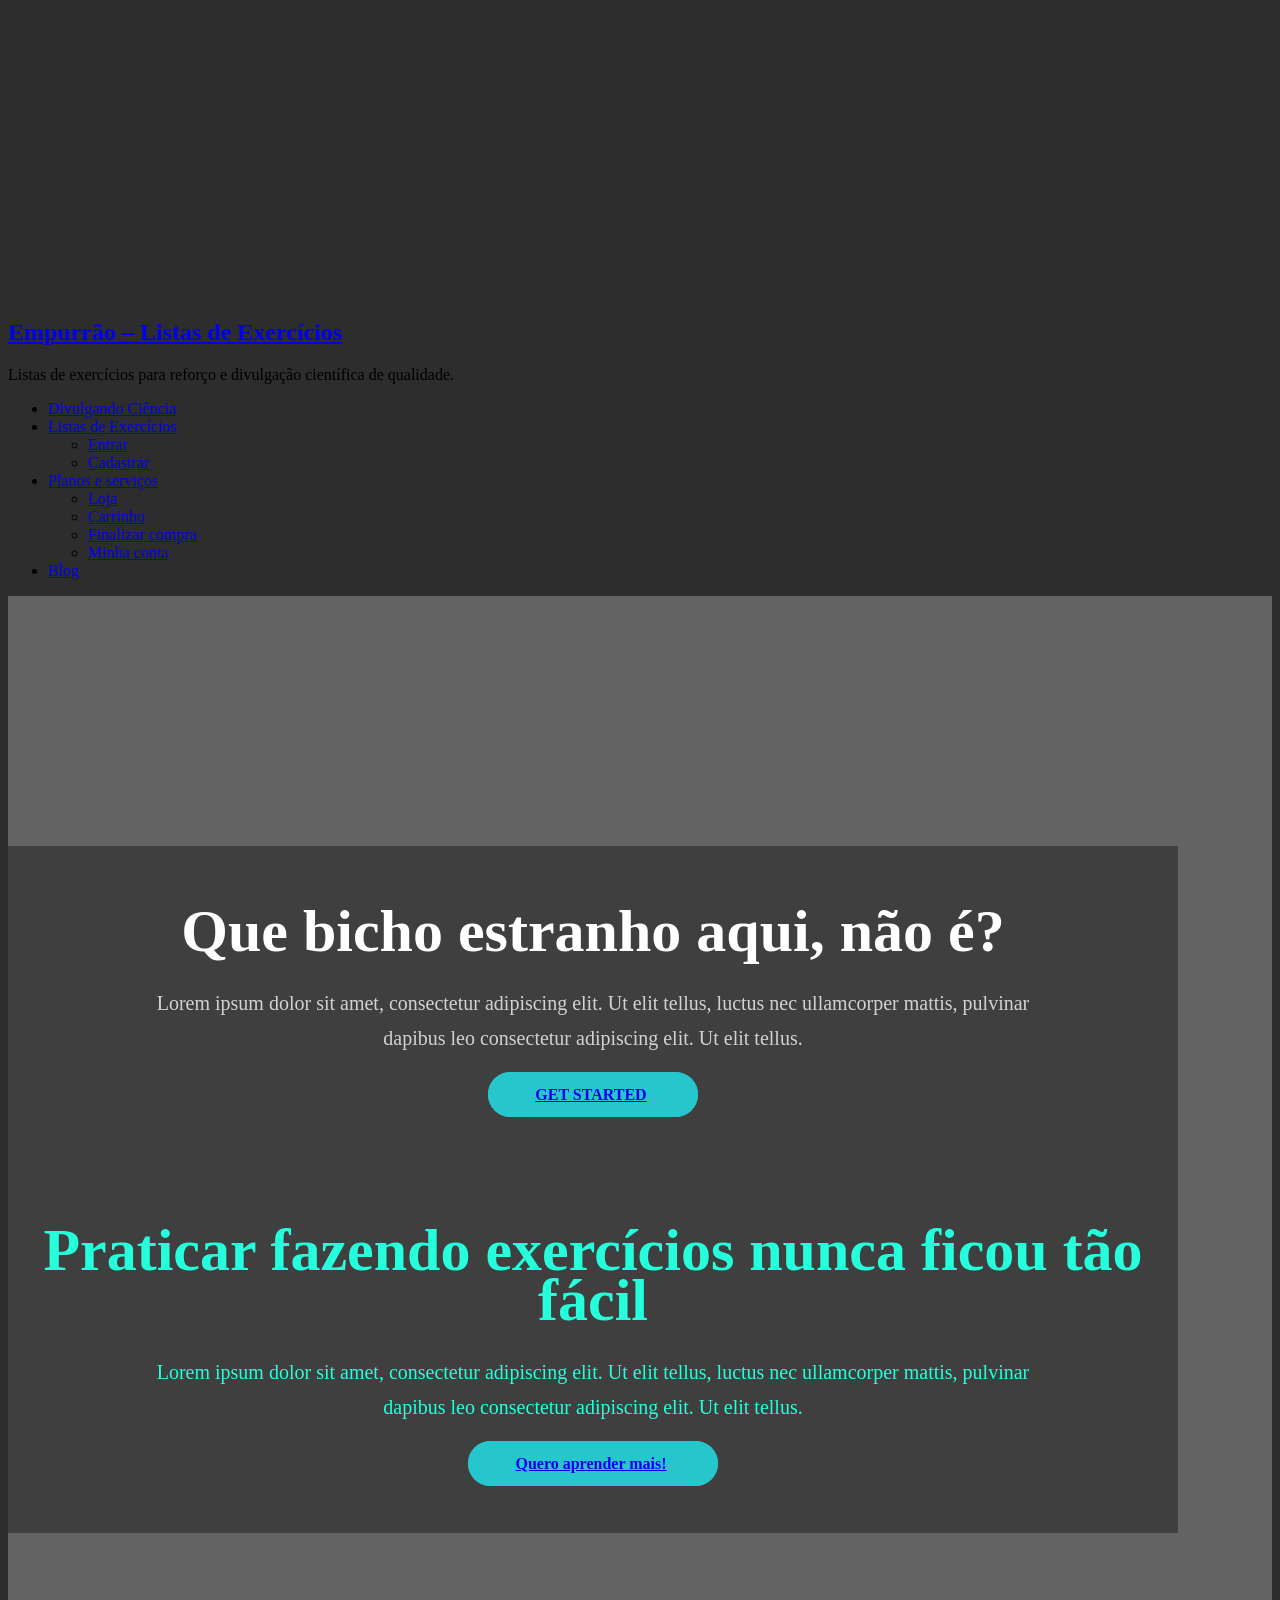
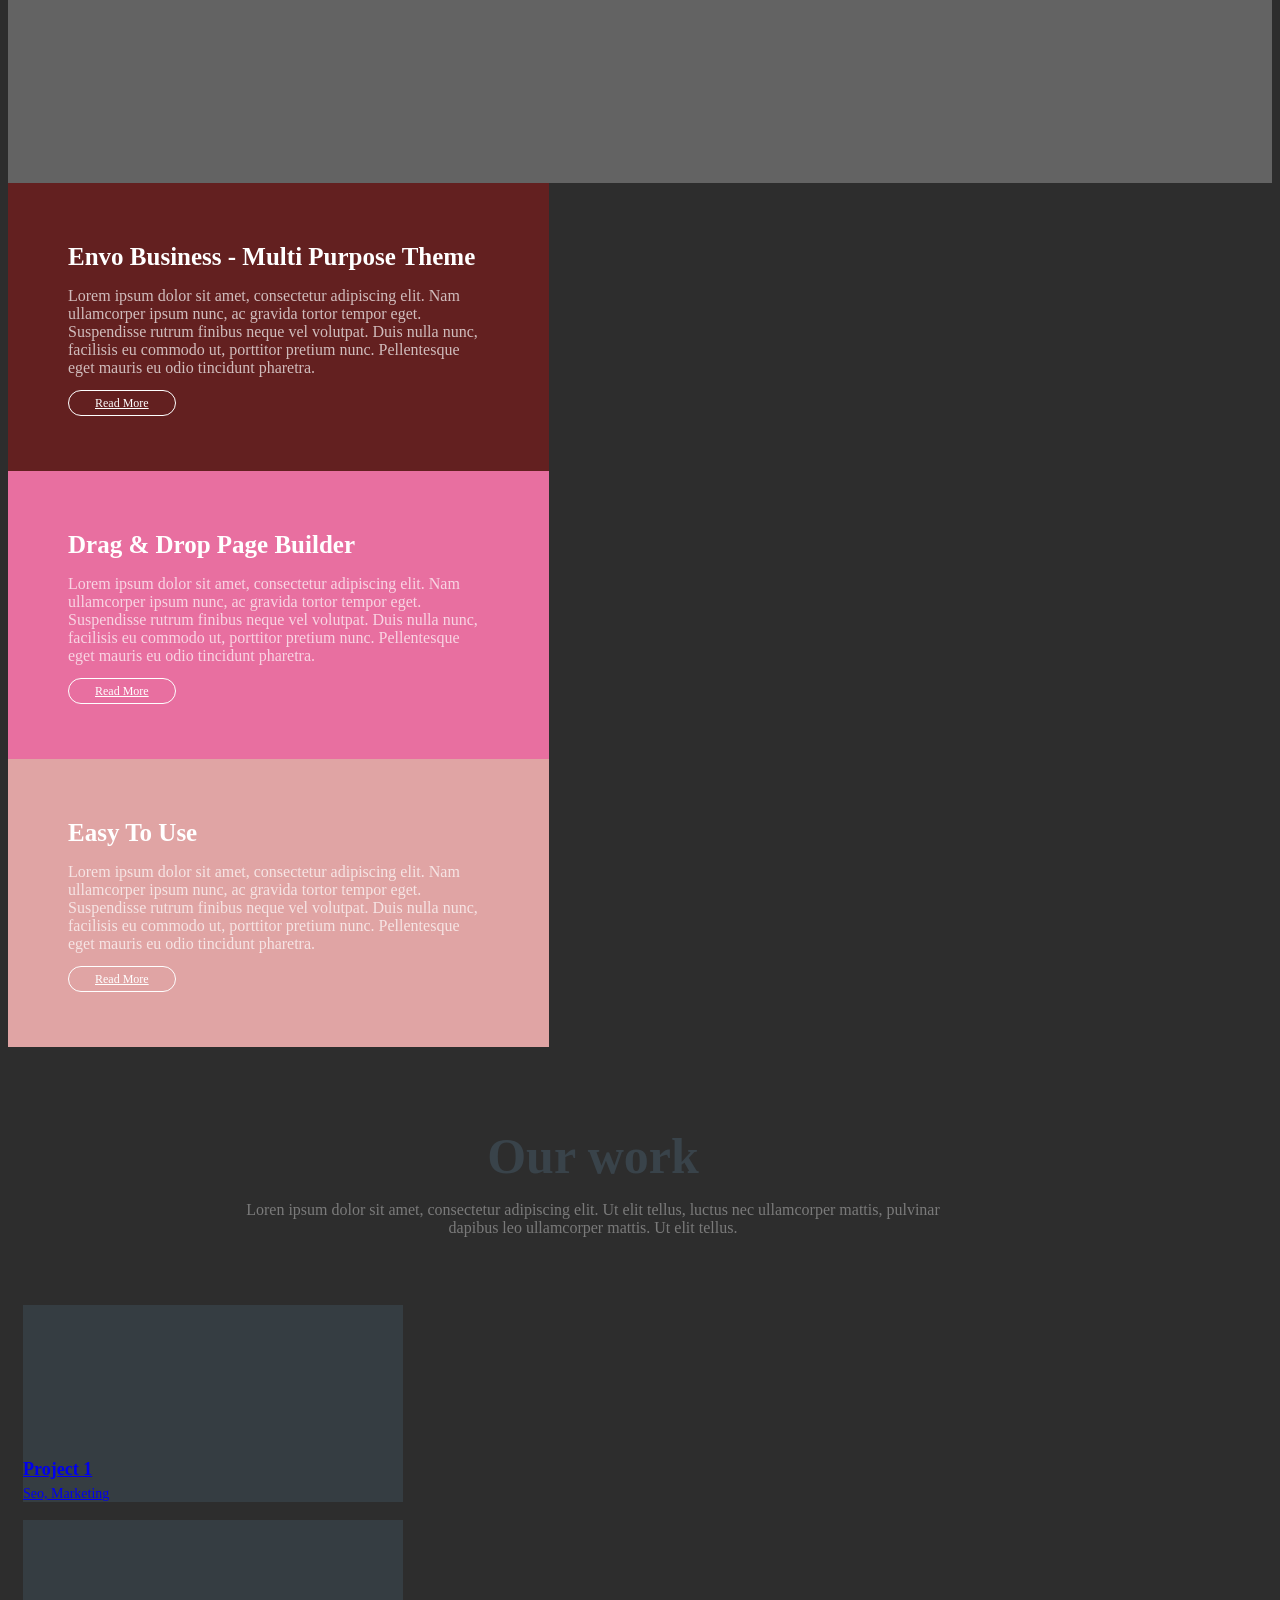
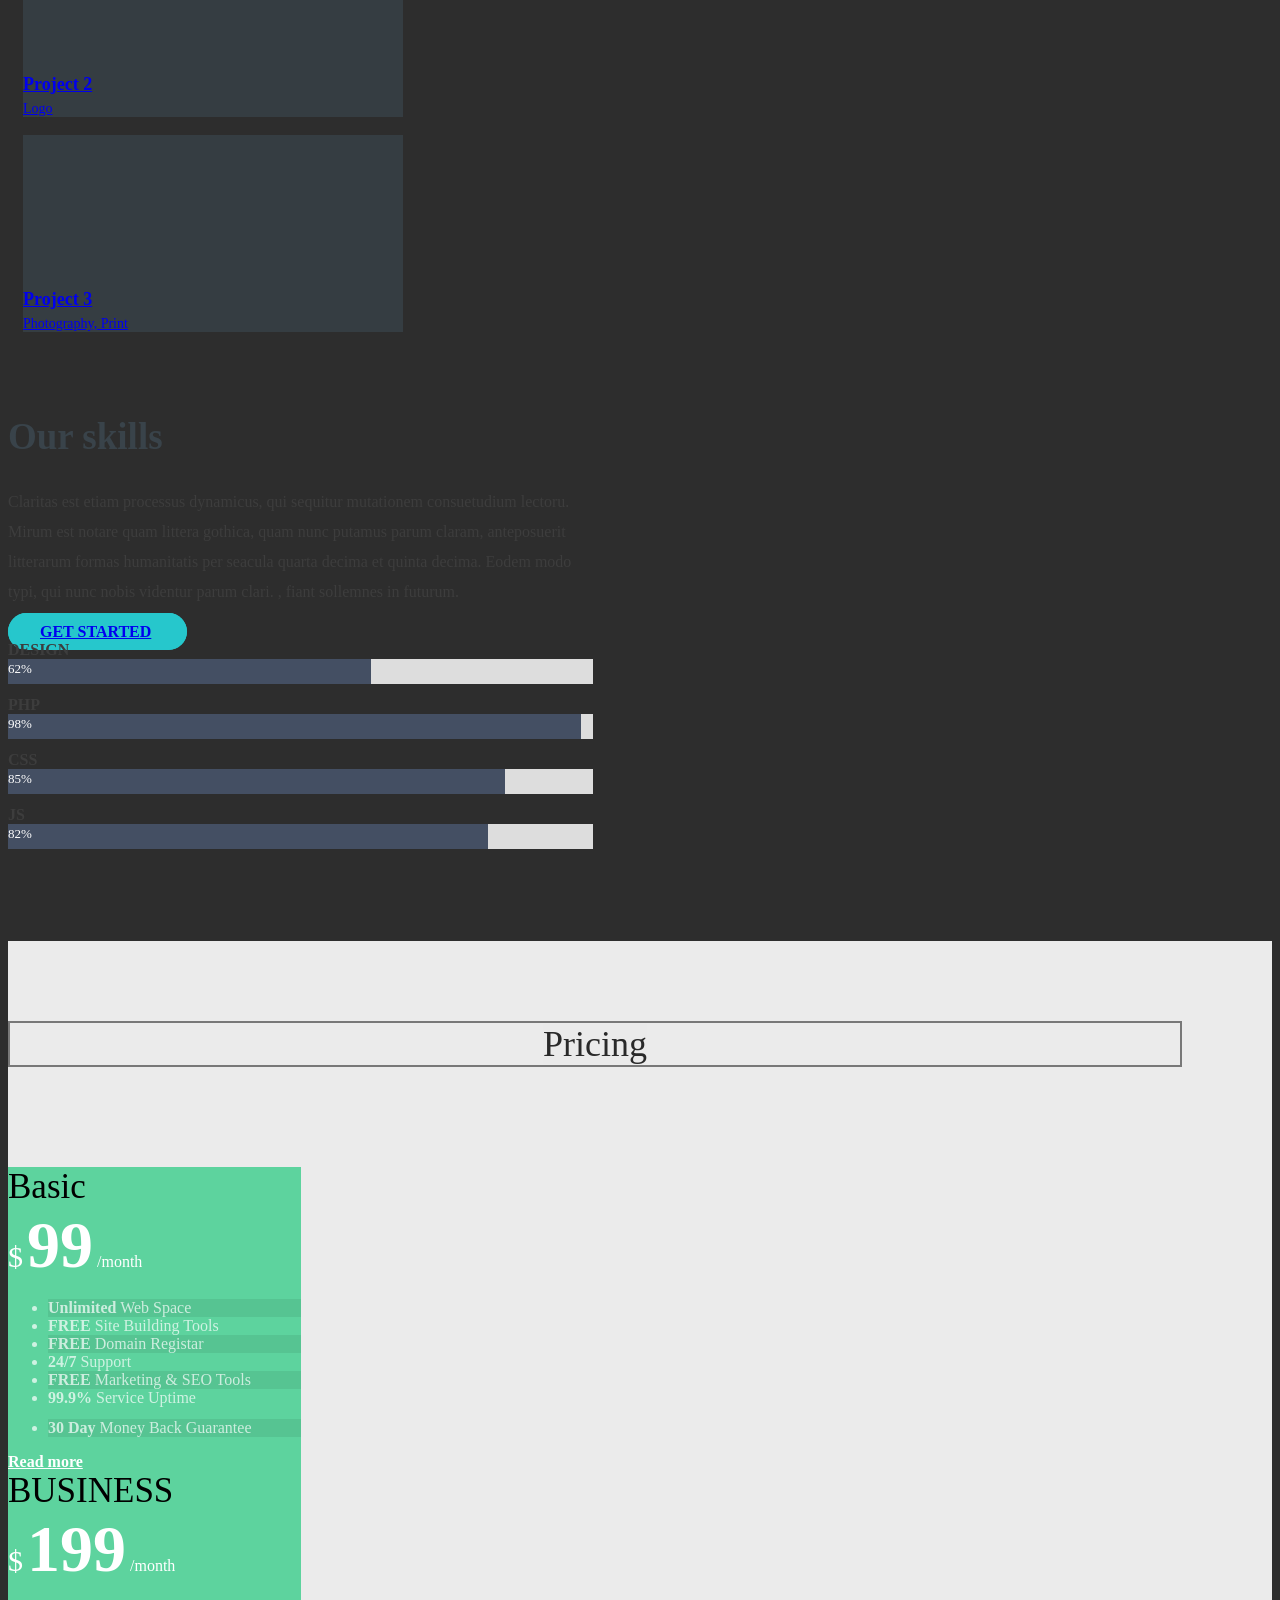
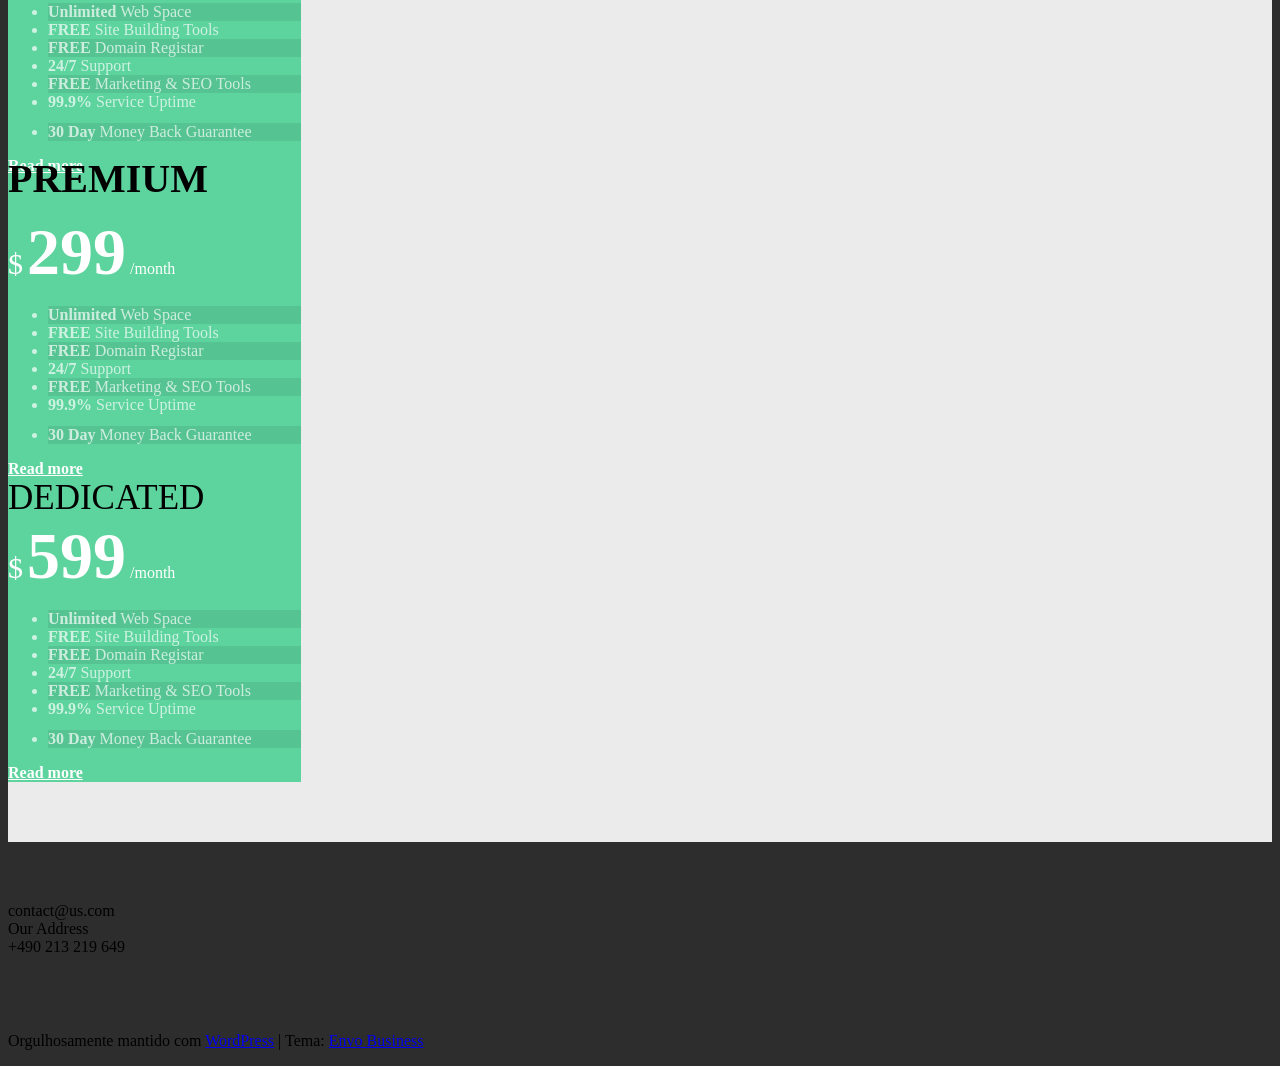
<file: templates/home.html>
<!DOCTYPE html>
<html lang="pt-BR">
	<head>
		<meta http-equiv="content-type" content="text/html; charset=UTF-8" />
		<meta http-equiv="X-UA-Compatible" content="IE=edge">
		<meta name="viewport" content="width=device-width, initial-scale=1">
		<link rel="pingback" href="http://empurrao.rf.gd/xmlrpc.php" />
		<title>Empurrão &#8211; Listas de Exercícios &#8211; Listas de exerc&iacute;cios para refor&ccedil;o e divulga&ccedil;&atilde;o cient&iacute;fica de qualidade.</title>
<script>window._wca = window._wca || [];</script>
					<style type="text/css">
						.transparent-header .site-title a, .transparent-header .site-title a:hover, .transparent-header #site-navigation p.site-description { color: #000000 }
						.transparent-header.openNav .site-title a, .transparent-header.openNav .site-title a:hover, .transparent-header.openNav #site-navigation p.site-description { color: initial; }
						@media (min-width: 768px) {
							.transparent-header #site-navigation .navbar-nav > li > a, .transparent-header #site-navigation:not(.shrink) #mega-menu-wrap-main_menu #mega-menu-main_menu > li.mega-menu-item > a.mega-menu-link {
								color: #000000;
							}
						}
					</style>
					<link rel='dns-prefetch' href='//s0.wp.com' />
<link rel='dns-prefetch' href='//www.paypalobjects.com' />
<link rel='dns-prefetch' href='//secure.gravatar.com' />
<link rel='dns-prefetch' href='//www.youtube.com' />
<link rel='dns-prefetch' href='//fonts.googleapis.com' />
<link rel='dns-prefetch' href='//s.w.org' />
<link rel="alternate" type="application/rss+xml" title="Feed para Empurrão - Listas de Exercícios &raquo;" href="http://empurrao.rf.gd/feed/" />
<link rel="alternate" type="application/rss+xml" title="Feed de comentários para Empurrão - Listas de Exercícios &raquo;" href="http://empurrao.rf.gd/comments/feed/" />
		<script type="text/javascript">
			window._wpemojiSettings = {"baseUrl":"https:\/\/s.w.org\/images\/core\/emoji\/11\/72x72\/","ext":".png","svgUrl":"https:\/\/s.w.org\/images\/core\/emoji\/11\/svg\/","svgExt":".svg","source":{"concatemoji":"http:\/\/empurrao.rf.gd\/wp-includes\/js\/wp-emoji-release.min.js?ver=4.9.8"}};
			!function(a,b,c){function d(a,b){var c=String.fromCharCode;l.clearRect(0,0,k.width,k.height),l.fillText(c.apply(this,a),0,0);var d=k.toDataURL();l.clearRect(0,0,k.width,k.height),l.fillText(c.apply(this,b),0,0);var e=k.toDataURL();return d===e}function e(a){var b;if(!l||!l.fillText)return!1;switch(l.textBaseline="top",l.font="600 32px Arial",a){case"flag":return!(b=d([55356,56826,55356,56819],[55356,56826,8203,55356,56819]))&&(b=d([55356,57332,56128,56423,56128,56418,56128,56421,56128,56430,56128,56423,56128,56447],[55356,57332,8203,56128,56423,8203,56128,56418,8203,56128,56421,8203,56128,56430,8203,56128,56423,8203,56128,56447]),!b);case"emoji":return b=d([55358,56760,9792,65039],[55358,56760,8203,9792,65039]),!b}return!1}function f(a){var c=b.createElement("script");c.src=a,c.defer=c.type="text/javascript",b.getElementsByTagName("head")[0].appendChild(c)}var g,h,i,j,k=b.createElement("canvas"),l=k.getContext&&k.getContext("2d");for(j=Array("flag","emoji"),c.supports={everything:!0,everythingExceptFlag:!0},i=0;i<j.length;i++)c.supports[j[i]]=e(j[i]),c.supports.everything=c.supports.everything&&c.supports[j[i]],"flag"!==j[i]&&(c.supports.everythingExceptFlag=c.supports.everythingExceptFlag&&c.supports[j[i]]);c.supports.everythingExceptFlag=c.supports.everythingExceptFlag&&!c.supports.flag,c.DOMReady=!1,c.readyCallback=function(){c.DOMReady=!0},c.supports.everything||(h=function(){c.readyCallback()},b.addEventListener?(b.addEventListener("DOMContentLoaded",h,!1),a.addEventListener("load",h,!1)):(a.attachEvent("onload",h),b.attachEvent("onreadystatechange",function(){"complete"===b.readyState&&c.readyCallback()})),g=c.source||{},g.concatemoji?f(g.concatemoji):g.wpemoji&&g.twemoji&&(f(g.twemoji),f(g.wpemoji)))}(window,document,window._wpemojiSettings);
		</script>
		<style type="text/css">
img.wp-smiley,
img.emoji {
	display: inline !important;
	border: none !important;
	box-shadow: none !important;
	height: 1em !important;
	width: 1em !important;
	margin: 0 .07em !important;
	vertical-align: -0.1em !important;
	background: none !important;
	padding: 0 !important;
}
</style>
<link rel='stylesheet' id='wp-block-library-css'  href='http://empurrao.rf.gd/wp-content/plugins/gutenberg/build/block-library/style.css?ver=1537544407' type='text/css' media='all' />
<link rel='stylesheet' id='woocommerce-layout-css'  href='http://empurrao.rf.gd/wp-content/plugins/woocommerce/assets/css/woocommerce-layout.css?ver=3.4.5' type='text/css' media='all' />
<style id='woocommerce-layout-inline-css' type='text/css'>

	.infinite-scroll .woocommerce-pagination {
		display: none;
	}
</style>
<link rel='stylesheet' id='woocommerce-smallscreen-css'  href='http://empurrao.rf.gd/wp-content/plugins/woocommerce/assets/css/woocommerce-smallscreen.css?ver=3.4.5' type='text/css' media='only screen and (max-width: 768px)' />
<link rel='stylesheet' id='woocommerce-general-css'  href='http://empurrao.rf.gd/wp-content/plugins/woocommerce/assets/css/woocommerce.css?ver=3.4.5' type='text/css' media='all' />
<style id='woocommerce-inline-inline-css' type='text/css'>
.woocommerce form .form-row .required { visibility: visible; }
</style>
<link rel='stylesheet' id='wc-gateway-ppec-frontend-cart-css'  href='http://empurrao.rf.gd/wp-content/plugins/woocommerce-gateway-paypal-express-checkout/assets/css/wc-gateway-ppec-frontend-cart.css?ver=4.9.8' type='text/css' media='all' />
<link rel='stylesheet' id='dashicons-css'  href='http://empurrao.rf.gd/wp-includes/css/dashicons.min.css?ver=4.9.8' type='text/css' media='all' />
<link rel='stylesheet' id='envo-business-fonts-css'  href='https://fonts.googleapis.com/css?family=Roboto+Condensed%3A300%2C300i%2C400%2C400i%2C600%2C600i%2C800%2C800i&#038;subset=latin%2Clatin-ext' type='text/css' media='all' />
<link rel='stylesheet' id='bootstrap-css'  href='http://empurrao.rf.gd/wp-content/themes/envo-business/css/bootstrap.css?ver=3.3.7' type='text/css' media='all' />
<link rel='stylesheet' id='envo-business-stylesheet-css'  href='http://empurrao.rf.gd/wp-content/themes/envo-business/style.css?ver=1.0.5' type='text/css' media='all' />
<!-- Inline jetpack_facebook_likebox -->
<style id='jetpack_facebook_likebox-inline-css' type='text/css'>
.widget_facebook_likebox {
	overflow: hidden;
}

</style>
<link rel='stylesheet' id='jetpack-widget-social-icons-styles-css'  href='http://empurrao.rf.gd/wp-content/plugins/jetpack/modules/widgets/social-icons/social-icons.css?ver=20170506' type='text/css' media='all' />
<link rel='stylesheet' id='oswald-css'  href='//fonts.googleapis.com/css?family=Oswald%3A200%2C300%2Cregular%2C500%2C600%2C700&#038;subset=latin-ext%2Ccyrillic%2Cvietnamese%2Clatin&#038;ver=2.7.6' type='text/css' media='all' />
<link rel='stylesheet' id='russo-one-css'  href='//fonts.googleapis.com/css?family=Russo+One%3Aregular&#038;subset=latin-ext%2Ccyrillic%2Clatin&#038;ver=2.7.6' type='text/css' media='all' />
<link rel='stylesheet' id='indie-flower-css'  href='//fonts.googleapis.com/css?family=Indie+Flower%3Aregular&#038;subset=latin&#038;ver=2.7.6' type='text/css' media='all' />
<link rel='stylesheet' id='kc-general-css'  href='http://empurrao.rf.gd/wp-content/plugins/kingcomposer/assets/frontend/css/kingcomposer.min.css?ver=2.7.6' type='text/css' media='all' />
<link rel='stylesheet' id='kc-animate-css'  href='http://empurrao.rf.gd/wp-content/plugins/kingcomposer/assets/css/animate.css?ver=2.7.6' type='text/css' media='all' />
<link rel='stylesheet' id='kc-icon-1-css'  href='http://empurrao.rf.gd/wp-content/plugins/kingcomposer/assets/css/icons.css?ver=2.7.6' type='text/css' media='all' />
<link rel='stylesheet' id='owl-theme-css'  href='http://empurrao.rf.gd/wp-content/plugins/kingcomposer/includes/frontend/vendors/owl-carousel/owl.theme.css?ver=2.7.6' type='text/css' media='all' />
<link rel='stylesheet' id='owl-carousel-css'  href='http://empurrao.rf.gd/wp-content/plugins/kingcomposer/includes/frontend/vendors/owl-carousel/owl.carousel.css?ver=2.7.6' type='text/css' media='all' />
<link rel='stylesheet' id='jetpack_css-css'  href='http://empurrao.rf.gd/wp-content/plugins/jetpack/css/jetpack.css?ver=6.5' type='text/css' media='all' />
<script type='text/javascript' src='http://empurrao.rf.gd/wp-includes/js/jquery/jquery.js?ver=1.12.4'></script>
<script type='text/javascript' src='http://empurrao.rf.gd/wp-includes/js/jquery/jquery-migrate.min.js?ver=1.4.1'></script>
<link rel='https://api.w.org/' href='http://empurrao.rf.gd/wp-json/' />
<link rel="EditURI" type="application/rsd+xml" title="RSD" href="http://empurrao.rf.gd/xmlrpc.php?rsd" />
<link rel="wlwmanifest" type="application/wlwmanifest+xml" href="http://empurrao.rf.gd/wp-includes/wlwmanifest.xml" />
<meta name="generator" content="WordPress 4.9.8" />
<meta name="generator" content="WooCommerce 3.4.5" />
<link rel="canonical" href="http://empurrao.rf.gd/" />
<link rel='shortlink' href='https://wp.me/PahUj8-c' />
<link rel="alternate" type="application/json+oembed" href="http://empurrao.rf.gd/wp-json/oembed/1.0/embed?url=http%3A%2F%2Fempurrao.rf.gd%2F" />
<link rel="alternate" type="text/xml+oembed" href="http://empurrao.rf.gd/wp-json/oembed/1.0/embed?url=http%3A%2F%2Fempurrao.rf.gd%2F&#038;format=xml" />
<script type="text/javascript">var kc_script_data={ajax_url:"http://empurrao.rf.gd/wp-admin/admin-ajax.php"}</script><meta name="referrer" content="always"/>
<link rel='dns-prefetch' href='//v0.wordpress.com'/>
<link rel='dns-prefetch' href='//widgets.wp.com'/>
<link rel='dns-prefetch' href='//s0.wp.com'/>
<link rel='dns-prefetch' href='//0.gravatar.com'/>
<link rel='dns-prefetch' href='//1.gravatar.com'/>
<link rel='dns-prefetch' href='//2.gravatar.com'/>
<link rel='dns-prefetch' href='//jetpack.wordpress.com'/>
<link rel='dns-prefetch' href='//s1.wp.com'/>
<link rel='dns-prefetch' href='//s2.wp.com'/>
<link rel='dns-prefetch' href='//public-api.wordpress.com'/>
<style type='text/css'>img#wpstats{display:none}</style>	<noscript><style>.woocommerce-product-gallery{ opacity: 1 !important; }</style></noscript>
			<style type="text/css">.recentcomments a{display:inline !important;padding:0 !important;margin:0 !important;}</style>
		<style type="text/css" id="custom-background-css">
body.custom-background { background-color: #2d2d2d; background-image: url("http://empurrao.rf.gd/wp-content/uploads/2018/09/adventure-1807524_1920.jpg"); background-position: left top; background-size: auto; background-repeat: repeat; background-attachment: scroll; }
</style>
			<style type="text/css">
				html:not( .jetpack-lazy-images-js-enabled ) .jetpack-lazy-image {
					display: none;
				}
			</style>
			<script>
				document.documentElement.classList.add(
					'jetpack-lazy-images-js-enabled'
				);
			</script>

<!-- Jetpack Open Graph Tags -->
<meta property="og:type" content="website" />
<meta property="og:title" content="Empurrão - Listas de Exercícios" />
<meta property="og:description" content="Listas de exerc&iacute;cios para refor&ccedil;o e divulga&ccedil;&atilde;o cient&iacute;fica de qualidade." />
<meta property="og:url" content="http://empurrao.rf.gd/" />
<meta property="og:site_name" content="Empurrão - Listas de Exercícios" />
<meta property="og:image" content="http://empurrao.rf.gd/wp-content/uploads/2018/09/cropped-logo-1.jpg" />
<meta property="og:image:width" content="512" />
<meta property="og:image:height" content="512" />
<meta property="og:locale" content="pt_BR" />
<meta name="twitter:text:title" content="Creative #1" />
<meta name="twitter:image" content="http://empurrao.rf.gd/wp-content/uploads/2018/09/cropped-logo-1-270x270.jpg" />
<meta name="twitter:card" content="summary" />

<!-- End Jetpack Open Graph Tags -->
<link rel="icon" href="http://empurrao.rf.gd/wp-content/uploads/2018/09/cropped-logo-1-32x32.jpg" sizes="32x32" />
<link rel="icon" href="http://empurrao.rf.gd/wp-content/uploads/2018/09/cropped-logo-1-192x192.jpg" sizes="192x192" />
<link rel="apple-touch-icon-precomposed" href="http://empurrao.rf.gd/wp-content/uploads/2018/09/cropped-logo-1-180x180.jpg" />
<meta name="msapplication-TileImage" content="http://empurrao.rf.gd/wp-content/uploads/2018/09/cropped-logo-1-270x270.jpg" />
<script type="text/javascript"></script><style type="text/css" id="kc-css-general">.kc-off-notice{display: inline-block !important;}.kc-container{max-width:1170px;}</style><style type="text/css" id="kc-css-render">@media only screen and (min-width:1000px) and (max-width:5000px){body.kc-css-system .kc-css-189248{width:100%;}body.kc-css-system .kc-css-662849{width:33.33%;}body.kc-css-system .kc-css-109649{width:33.33%;}body.kc-css-system .kc-css-913281{width:33.33%;}body.kc-css-system .kc-css-22625{width:100%;}body.kc-css-system .kc-css-840786{width:33.33%;}body.kc-css-system .kc-css-675595{width:33.33%;}body.kc-css-system .kc-css-746670{width:33.33%;}body.kc-css-system .kc-css-460198{width:50%;}body.kc-css-system .kc-css-473954{width:50%;}body.kc-css-system .kc-css-263927{width:25%;}body.kc-css-system .kc-css-423472{width:25%;}body.kc-css-system .kc-css-558555{width:25%;}body.kc-css-system .kc-css-500492{width:25%;}body.kc-css-system .kc-css-843324{width:33.33%;}body.kc-css-system .kc-css-158782{width:33.33%;}body.kc-css-system .kc-css-52506{width:33.33%;}}body.kc-css-system .kc-css-162934{background:#636363 url(http://empurrao.rf.gd/wp-admin/admin-ajax.php?action=kc_get_thumbn&type=filter_url&id=%2Fwp-content%2Fuploads%2F2018%2F09%2Fnigella-1750797_1920.jpg) center center/cover repeat scroll;padding-top:250px;padding-bottom:250px;}body.kc-css-system .kc-css-162934 div.kc-row-container.kc-container{padding-right:15px;}body.kc-css-system .kc-css-189248{padding-top:0px;}body.kc-css-system .kc-css-129741 .kc_tab{background-color:rgba(0, 0, 0, 0.36);}body.kc-css-system .kc-css-129741 .kc_tab .kc_tab_content{padding-top:30px;padding-bottom:30px;}body.kc-css-system .kc-css-268239{background:rgba(0, 0, 0, 0.28);padding-top:30px;padding-bottom:31px;}body.kc-css-system .kc-css-338656.kc_title,body.kc-css-system .kc-css-338656 .kc_title,body.kc-css-system .kc-css-338656 .kc_title a.kc_title_link{color:#ffffff;font-size:60px;font-weight:800;line-height:50px;text-align:center;margin-top:0px;margin-bottom:25px;}body.kc-css-system .kc-css-244736 ,body.kc-css-system .kc-css-244736 p{color:rgba(255, 255, 255, 0.77);font-size:20px;line-height:35px;text-align:center;}body.kc-css-system .kc-css-244736{padding-right:10%;padding-left:10%;margin-top:30px;margin-bottom:30px;}body.kc-css-system .kc-css-763260 .kc_button{background-color:#26c7cc;font-size:16px;font-weight:600;text-transform:uppercase;border:2px solid #26c7cc;border-radius:30px 30px 30px 30px;padding:12px 45px 12px 45px;}body.kc-css-system .kc-css-763260{text-align:center;}body.kc-css-system .kc-css-763260 .kc_button i{padding-left:4px;}body.kc-css-system .kc-css-763260 .kc_button:hover{color:#26c7cc;background-color:rgba(255, 255, 255, 0);}body.kc-css-system .kc-css-128082{background:rgba(0, 0, 0, 0.39);padding-top:30px;padding-bottom:30px;}body.kc-css-system .kc-css-984862.kc_title,body.kc-css-system .kc-css-984862 .kc_title,body.kc-css-system .kc-css-984862 .kc_title a.kc_title_link{color:#ffffff;font-size:60px;font-weight:800;line-height:50px;text-align:center;margin-top:0px;margin-bottom:25px;}body.kc-css-system .kc-css-984862 h2.kc_title{color:#26ffdb;}body.kc-css-system .kc-css-981156 ,body.kc-css-system .kc-css-981156 p{color:rgba(255, 255, 255, 0.77);font-size:20px;line-height:35px;text-align:center;}body.kc-css-system .kc-css-981156{padding-right:10%;padding-left:10%;margin-top:30px;margin-bottom:30px;}body.kc-css-system .kc-css-981156 p{color:#26ffdb;}body.kc-css-system .kc-css-574614 .kc_button{background-color:#26c7cc;font-size:16px;font-weight:600;text-transform:uppercase;border:2px solid #26c7cc;border-radius:30px 30px 30px 30px;padding:12px 45px 12px 45px;}body.kc-css-system .kc-css-574614{text-align:center;}body.kc-css-system .kc-css-574614 .kc_button i{padding-left:4px;}body.kc-css-system .kc-css-574614 .kc_button:hover{font-size:36px;color:#26c7cc;background-color:rgba(255, 255, 255, 0);}body.kc-css-system .kc-css-574614 a.kc_button{text-transform:none;}.kc-css-880767 .kc_column{padding-left:0px;padding-right:0px;}.kc-css-880767>.kc-wrap-columns{margin-left:-0px;margin-right:-0px;width:calc(100% + 0px);}body.kc-css-system .kc-css-662849{background:#632020;padding:60px 60px 60px 60px;}body.kc-css-system .kc-css-571336.kc_title,body.kc-css-system .kc-css-571336 .kc_title,body.kc-css-system .kc-css-571336 .kc_title a.kc_title_link{color:#ffffff;font-size:25px;font-weight:800;text-transform:capitalize;margin-top:0px;margin-bottom:15px;}body.kc-css-system .kc-css-270809 ,body.kc-css-system .kc-css-270809 p{color:rgba(255, 255, 255, 0.70);}body.kc-css-system .kc-css-270809{margin-bottom:10px;}body.kc-css-system .kc-css-292429 .kc_button{color:#ffffff;background-color:rgba(255, 255, 255, 0);font-size:12px;border:1px solid #ffffff;border-radius:30px 30px 30px 30px;padding:5px 26px 5px 26px;}body.kc-css-system .kc-css-292429 .kc_button:hover{color:#3d3d3d;background-color:#ffffff;}body.kc-css-system .kc-css-109649{background:#e86fa0;padding:60px 60px 60px 60px;}body.kc-css-system .kc-css-161219.kc_title,body.kc-css-system .kc-css-161219 .kc_title,body.kc-css-system .kc-css-161219 .kc_title a.kc_title_link{color:#ffffff;font-size:25px;font-weight:800;text-transform:capitalize;margin-top:0px;margin-bottom:15px;}body.kc-css-system .kc-css-535149 ,body.kc-css-system .kc-css-535149 p{color:rgba(255, 255, 255, 0.70);}body.kc-css-system .kc-css-535149{margin-bottom:10px;}body.kc-css-system .kc-css-381783 .kc_button{color:#ffffff;background-color:rgba(255, 255, 255, 0);font-size:12px;border:1px solid #ffffff;border-radius:30px 30px 30px 30px;padding:5px 26px 5px 26px;}body.kc-css-system .kc-css-381783 .kc_button:hover{color:#3d3d3d;background-color:#ffffff;}body.kc-css-system .kc-css-913281{background:#e0a4a4;padding:60px 60px 60px 60px;}body.kc-css-system .kc-css-439633.kc_title,body.kc-css-system .kc-css-439633 .kc_title,body.kc-css-system .kc-css-439633 .kc_title a.kc_title_link{color:#ffffff;font-size:25px;font-weight:800;text-transform:capitalize;margin-top:0px;margin-bottom:15px;}body.kc-css-system .kc-css-716277 ,body.kc-css-system .kc-css-716277 p{color:rgba(255, 255, 255, 0.70);}body.kc-css-system .kc-css-716277{margin-bottom:10px;}body.kc-css-system .kc-css-551474 .kc_button{color:#ffffff;background-color:rgba(255, 255, 255, 0);font-size:12px;border:1px solid #ffffff;border-radius:30px 30px 30px 30px;padding:5px 26px 5px 26px;}body.kc-css-system .kc-css-551474 .kc_button:hover{color:#3d3d3d;background-color:#ffffff;}body.kc-css-system .kc-css-950303.kc_title,body.kc-css-system .kc-css-950303 .kc_title,body.kc-css-system .kc-css-950303 .kc_title a.kc_title_link{color:#39434a;font-size:50px;font-weight:800;text-align:center;margin-top:0px;margin-bottom:10px;}body.kc-css-system .kc-css-656513 ,body.kc-css-system .kc-css-656513 p{color:#7a7a7a;text-align:center;}body.kc-css-system .kc-css-656513{padding-right:20%;padding-left:20%;margin-bottom:50px;}.kc-css-782662 >.kc_column_inner,.kc-css-782662 >div>.kc_column_inner{padding-left:0px;padding-right:0px;}.kc-css-782662>.kc-wrap-columns{margin-left:-0px;margin-right:-0px;width:calc(100% + 0px);}body.kc-css-system .kc-css-782662{padding-right:15px;padding-left:15px;}body.kc-css-system .kc-css-287969 .content-title{font-size:18px;font-weight:600;line-height:24px;margin-top:0px;margin-bottom:5px;}body.kc-css-system .kc-css-287969 .content-desc{font-size:14px;font-weight:300;margin-top:0px;margin-bottom:0px;}body.kc-css-system .kc-css-287969 .overlay-effects{background-color:rgba(57, 67, 74, 0.77);padding-top:40%;}body.kc-css-system .kc-css-70638 .content-title{font-size:18px;font-weight:600;line-height:24px;margin-top:0px;margin-bottom:5px;}body.kc-css-system .kc-css-70638 .content-desc{font-size:14px;font-weight:300;margin-top:0px;margin-bottom:0px;}body.kc-css-system .kc-css-70638 .overlay-effects{background-color:rgba(57, 67, 74, 0.77);padding-top:40%;}body.kc-css-system .kc-css-809235 .content-title{font-size:18px;font-weight:600;line-height:24px;margin-top:0px;margin-bottom:5px;}body.kc-css-system .kc-css-809235 .content-desc{font-size:14px;font-weight:300;margin-top:0px;margin-bottom:0px;}body.kc-css-system .kc-css-809235 .overlay-effects{background-color:rgba(57, 67, 74, 0.77);padding-top:40%;}body.kc-css-system .kc-css-460198{padding-right:41px;}body.kc-css-system .kc-css-726326.kc_title,body.kc-css-system .kc-css-726326 .kc_title,body.kc-css-system .kc-css-726326 .kc_title a.kc_title_link{color:#39434a;font-size:37px;font-weight:800;line-height:50px;text-align:left;margin-top:0px;margin-bottom:25px;}body.kc-css-system .kc-css-565933 ,body.kc-css-system .kc-css-565933 p{color:#3d3d3d;font-size:16px;line-height:30px;font-weight:300;}body.kc-css-system .kc-css-565933{margin-bottom:15px;}body.kc-css-system .kc-css-955907 .kc_button{background-color:#26c7cc;font-weight:600;text-transform:uppercase;border:2px solid #26c7cc;border-radius:30px 30px 30px 30px;padding:8px 30px 8px 30px;}body.kc-css-system .kc-css-955907 .kc_button i{padding-left:4px;}body.kc-css-system .kc-css-955907 .kc_button:hover{color:#26c7cc;background-color:#ffffff;}body.kc-css-system .kc-css-634372 .progress-item span.label{color:#3d3d3d;font-weight:700;text-transform:uppercase;}body.kc-css-system .kc-css-634372 .progress-item .value{font-size:13px;font-weight:300;}body.kc-css-system .kc-css-634372 .kc-ui-progress-bar,body.kc-css-system .kc-css-634372 .kc-ui-progress{height:25px;}body.kc-css-system .kc-css-634372 .kc-ui-progress-bar{background-color:rgba(221, 221, 221, 1);}body.kc-css-system .kc-css-634372 .progress-item{padding-bottom:12px;}body.kc-css-system .kc-css-272794{background:#ebebeb;padding-top:60px;padding-bottom:60px;}body.kc-css-system .kc-css-72844 .divider_inner{border-color:#787878;border-style:solid;width:100%;border-width:2px;}body.kc-css-system .kc-css-72844{text-align:center;margin-top:20px;margin-bottom:100px;}body.kc-css-system .kc-css-72844 .line_text{color:#292929;background-color:rgba(235, 235, 235, 0.97);font-size:36px;}body.kc-css-system .kc-css-168974 .content-title{font-size:35px;font-weight:300;background-color:rgba(93, 211, 158, 1);}body.kc-css-system .kc-css-168974 .content-price{color:#FFFFFF;font-size:66px;font-weight:600;padding-top:2px;padding-bottom:2px;margin:0px 4px 0px 4px;}body.kc-css-system .kc-css-168974 .content-currency{color:#FFFFFF;font-size:30px;font-weight:300;}body.kc-css-system .kc-css-168974 .kc-pricing-price span.content-duration{color:#FFFFFF;font-size:16px;font-weight:300;margin-top:0px;}body.kc-css-system .kc-css-168974 .content-desc li{color:rgba(255, 255, 255, 0.70);}body.kc-css-system .kc-css-168974 .content-desc{background-color:rgba(93, 211, 158, 1);}body.kc-css-system .kc-css-168974 .content-desc li:nth-of-type(2n+1){background-color:rgba(86, 196, 146, 1);}body.kc-css-system .kc-css-168974 .content-desc li:last-child,body.kc-css-system .kc-css-168974 .content-desc li:first-child{margin-top:12px;}body.kc-css-system .kc-css-168974 .content-button a{color:rgba(255, 255, 255, 1);font-weight:700;}body.kc-css-system .kc-css-168974 .content-button a:hover{color:#333444;}body.kc-css-system .kc-css-168974 .content-button{background-color:rgba(93, 211, 158, 1);}body.kc-css-system .kc-css-168974 .content-icon-header i{color:rgba(255, 255, 255, 0.70);font-size:65px;border-radius:6px 6px 6px 6px;margin-top:16px;margin-bottom:16px;}body.kc-css-system .kc-css-168974.kc-pricing-tables .content-icon-header{background-color:rgba(86, 196, 146, 1);}body.kc-css-system .kc-css-168974{background:rgba(93, 211, 158, 1);border-radius:9px 9px 9px 9px;}body.kc-css-system .kc-css-168974.kc-pricing-tables{box-shadow:none;}body.kc-css-system .kc-css-168974:hover{box-shadow:0px 10px 10px rgba(0,0,0,0.4);margin-top:-15px;}body.kc-css-system .kc-css-727263 .content-title{font-size:35px;font-weight:300;background-color:rgba(93, 211, 158, 1);}body.kc-css-system .kc-css-727263 .content-price{color:#FFFFFF;font-size:66px;font-weight:600;padding-top:2px;padding-bottom:2px;margin:0px 4px 0px 4px;}body.kc-css-system .kc-css-727263 .content-currency{color:#FFFFFF;font-size:30px;font-weight:300;}body.kc-css-system .kc-css-727263 .kc-pricing-price span.content-duration{color:#FFFFFF;font-size:16px;font-weight:300;margin-top:0px;}body.kc-css-system .kc-css-727263 .content-desc li{color:rgba(255, 255, 255, 0.70);}body.kc-css-system .kc-css-727263 .content-desc{background-color:rgba(93, 211, 158, 1);}body.kc-css-system .kc-css-727263 .content-desc li:nth-of-type(2n+1){background-color:rgba(86, 196, 146, 1);}body.kc-css-system .kc-css-727263 .content-desc li:last-child,body.kc-css-system .kc-css-727263 .content-desc li:first-child{margin-top:12px;}body.kc-css-system .kc-css-727263 .content-button a{color:rgba(255, 255, 255, 1);font-weight:700;}body.kc-css-system .kc-css-727263 .content-button a:hover{color:#333444;}body.kc-css-system .kc-css-727263 .content-button{background-color:rgba(93, 211, 158, 1);}body.kc-css-system .kc-css-727263 .content-icon-header i{color:rgba(255, 255, 255, 0.70);font-size:65px;border-radius:6px 6px 6px 6px;margin-top:16px;margin-bottom:16px;}body.kc-css-system .kc-css-727263.kc-pricing-tables .content-icon-header{background-color:rgba(86, 196, 146, 1);}body.kc-css-system .kc-css-727263{background:rgba(93, 211, 158, 1);border-radius:9px 9px 9px 9px;}body.kc-css-system .kc-css-727263.kc-pricing-tables{box-shadow:none;}body.kc-css-system .kc-css-727263:hover{box-shadow:0px 10px 10px rgba(0,0,0,0.4);margin-top:-15px;}body.kc-css-system .kc-css-815314 .content-title{font-size:40px;font-weight:700;background-color:rgba(93, 211, 158, 1);margin-top:12px;margin-bottom:12px;}body.kc-css-system .kc-css-815314 .content-price{color:#FFFFFF;font-size:66px;font-weight:600;padding-top:2px;padding-bottom:2px;margin:0px 4px 0px 4px;}body.kc-css-system .kc-css-815314 .content-currency{color:#FFFFFF;font-size:30px;font-weight:300;}body.kc-css-system .kc-css-815314 .kc-pricing-price span.content-duration{color:#FFFFFF;font-size:16px;font-weight:300;margin-top:0px;}body.kc-css-system .kc-css-815314 .content-desc li{color:rgba(255, 255, 255, 0.70);}body.kc-css-system .kc-css-815314 .content-desc{background-color:rgba(93, 211, 158, 1);}body.kc-css-system .kc-css-815314 .content-desc li:nth-of-type(2n+1){background-color:rgba(86, 196, 146, 1);}body.kc-css-system .kc-css-815314 .content-desc li:last-child,body.kc-css-system .kc-css-815314 .content-desc li:first-child{margin-top:12px;margin-bottom:0px;}body.kc-css-system .kc-css-815314 .content-button a{color:rgba(255, 255, 255, 1);font-weight:700;}body.kc-css-system .kc-css-815314 .content-button a:hover{color:#333444;}body.kc-css-system .kc-css-815314 .content-button{background-color:rgba(93, 211, 158, 1);}body.kc-css-system .kc-css-815314 .content-icon-header i{color:rgba(255, 255, 255, 0.70);font-size:65px;border-radius:6px 6px 6px 6px;margin-top:16px;margin-bottom:16px;}body.kc-css-system .kc-css-815314.kc-pricing-tables .content-icon-header{background-color:rgba(86, 196, 146, 1);}body.kc-css-system .kc-css-815314{background:rgba(93, 211, 158, 1);border-radius:9px 9px 9px 9px;margin-top:-32px;}body.kc-css-system .kc-css-815314.kc-pricing-tables{box-shadow:none;}body.kc-css-system .kc-css-815314:hover{box-shadow:0px 10px 10px rgba(0,0,0,0.4);}body.kc-css-system .kc-css-140527 .content-title{font-size:35px;font-weight:300;background-color:rgba(93, 211, 158, 1);}body.kc-css-system .kc-css-140527 .content-price{color:#FFFFFF;font-size:66px;font-weight:600;padding-top:2px;padding-bottom:2px;margin:0px 4px 0px 4px;}body.kc-css-system .kc-css-140527 .content-currency{color:#FFFFFF;font-size:30px;font-weight:300;}body.kc-css-system .kc-css-140527 .kc-pricing-price span.content-duration{color:#FFFFFF;font-size:16px;font-weight:300;margin-top:0px;}body.kc-css-system .kc-css-140527 .content-desc li{color:rgba(255, 255, 255, 0.70);}body.kc-css-system .kc-css-140527 .content-desc{background-color:rgba(93, 211, 158, 1);}body.kc-css-system .kc-css-140527 .content-desc li:nth-of-type(2n+1){background-color:rgba(86, 196, 146, 1);}body.kc-css-system .kc-css-140527 .content-desc li:last-child,body.kc-css-system .kc-css-140527 .content-desc li:first-child{margin-top:12px;}body.kc-css-system .kc-css-140527 .content-button a{color:rgba(255, 255, 255, 1);font-weight:700;}body.kc-css-system .kc-css-140527 .content-button a:hover{color:#333444;}body.kc-css-system .kc-css-140527 .content-button{background-color:rgba(93, 211, 158, 1);}body.kc-css-system .kc-css-140527 .content-icon-header i{color:rgba(255, 255, 255, 0.70);font-size:65px;border-radius:6px 6px 6px 6px;margin-top:16px;margin-bottom:16px;}body.kc-css-system .kc-css-140527.kc-pricing-tables .content-icon-header{background-color:rgba(86, 196, 146, 1);}body.kc-css-system .kc-css-140527{background:rgba(93, 211, 158, 1);border-radius:9px 9px 9px 9px;}body.kc-css-system .kc-css-140527.kc-pricing-tables{box-shadow:none;}body.kc-css-system .kc-css-140527:hover{box-shadow:0px 10px 10px rgba(0,0,0,0.4);margin-top:-15px;}body.kc-css-system .kc-css-552716{padding-top:60px;padding-bottom:60px;}body.kc-css-system .kc-css-937629 .content-title{margin-top:0px;}body.kc-css-system .kc-css-600250 .content-title{margin-top:0px;}body.kc-css-system .kc-css-141208 .content-title{margin-top:0px;}@media only screen and (max-width:1024px){body.kc-css-system .kc-css-662849{padding:30px 30px 30px 30px;}body.kc-css-system .kc-css-109649{padding:30px 30px 30px 30px;}body.kc-css-system .kc-css-913281{padding:30px 30px 30px 30px;}body.kc-css-system .kc-css-782662{padding-right:5%;padding-left:5%;}body.kc-css-system .kc-css-378543{padding-right:5%;padding-left:5%;}}@media only screen and (max-width:999px){body.kc-css-system .kc-css-162934{padding-top:152px;padding-bottom:152px;}body.kc-css-system .kc-css-338656 h2.kc_title{font-size:50px;}body.kc-css-system .kc-css-984862 h2.kc_title{font-size:50px;}body.kc-css-system .kc-css-662849{text-align:center;width:100%;padding:40px 40px 40px 40px;}body.kc-css-system .kc-css-109649{text-align:center;width:100%;padding:40px 40px 40px 40px;}body.kc-css-system .kc-css-913281{text-align:center;width:100%;padding:40px 40px 40px 40px;}body.kc-css-system .kc-css-261800{margin-left:0%;width:100%;}body.kc-css-system .kc-css-460198{margin-left:0%;width:100%;}body.kc-css-system .kc-css-565933 p{margin-right:-29px;}body.kc-css-system .kc-css-473954{margin-left:0%;width:100%;}body.kc-css-system .kc-css-634372{margin-top:60px;}}@media only screen and (max-width:767px){body.kc-css-system .kc-css-840786{margin-left:10%;width:80%;}body.kc-css-system .kc-css-675595{margin-left:10%;width:80%;}body.kc-css-system .kc-css-746670{margin-left:10%;width:80%;}}@media only screen and (max-width:479px){body.kc-css-system .kc-css-162934{padding-top:100px;padding-bottom:100px;}body.kc-css-system .kc-css-338656 h2.kc_title{font-size:30px;}body.kc-css-system .kc-css-244736 p{font-size:14px;line-height:26px;margin:-45px -22px 1px -22px;}body.kc-css-system .kc-css-763260 .kc_button{font-size:14px;padding:6px 30px 6px 30px;}body.kc-css-system .kc-css-984862 h2.kc_title{font-size:30px;}body.kc-css-system .kc-css-981156 p{font-size:14px;line-height:26px;margin:-40px -22px -3px -22px;}body.kc-css-system .kc-css-574614 .kc_button{font-size:14px;padding:6px 30px 6px 30px;}body.kc-css-system .kc-css-270809 p{margin-right:-8px;margin-left:-8px;}body.kc-css-system .kc-css-535149 p{margin-right:-8px;margin-left:-8px;}body.kc-css-system .kc-css-716277 p{margin-right:-8px;margin-left:-8px;}body.kc-css-system .kc-css-656513 p{margin-right:-42px;margin-left:-42px;}}</style><script async src='https://stats.wp.com/s-201838.js'></script>
	</head>
	<body id="blog" class="home page-template page-template-template-parts page-template-template-homepage page-template-template-partstemplate-homepage-php page page-id-12 custom-background wp-custom-logo kingcomposer kc-css-system woocommerce-no-js">

<div class="main-menu">
	<nav id="site-navigation" class="navbar navbar-default navbar-fixed-top">
		<div class="container">
			<div class="navbar-header">
									<div id="main-menu-panel" class="open-panel" data-panel="main-menu-panel">
						<span></span>
						<span></span>
						<span></span>
					</div>
								<div class="site-header" >
					<div class="site-branding-logo">
						<a href="http://empurrao.rf.gd/" class="custom-logo-link" rel="home" itemprop="url"><img width="349" height="287" src="[data-uri]" class="custom-logo" alt="Empurrão &#8211; Listas de Exercícios" itemprop="logo" data-attachment-id="26" data-permalink="http://empurrao.rf.gd/cropped-logo-jpg/" data-orig-file="http://empurrao.rf.gd/wp-content/uploads/2018/09/cropped-logo.jpg" data-orig-size="349,287" data-comments-opened="1" data-image-meta="{&quot;aperture&quot;:&quot;0&quot;,&quot;credit&quot;:&quot;&quot;,&quot;camera&quot;:&quot;&quot;,&quot;caption&quot;:&quot;&quot;,&quot;created_timestamp&quot;:&quot;0&quot;,&quot;copyright&quot;:&quot;&quot;,&quot;focal_length&quot;:&quot;0&quot;,&quot;iso&quot;:&quot;0&quot;,&quot;shutter_speed&quot;:&quot;0&quot;,&quot;title&quot;:&quot;&quot;,&quot;orientation&quot;:&quot;0&quot;}" data-image-title="cropped-logo.jpg" data-image-description="&lt;p&gt;http://empurrao.rf.gd/wp-content/uploads/2018/09/cropped-logo.jpg&lt;/p&gt;
" data-medium-file="http://empurrao.rf.gd/wp-content/uploads/2018/09/cropped-logo-300x247.jpg" data-large-file="http://empurrao.rf.gd/wp-content/uploads/2018/09/cropped-logo.jpg" data-lazy-src="http://empurrao.rf.gd/wp-content/uploads/2018/09/cropped-logo.jpg" data-lazy-srcset="http://empurrao.rf.gd/wp-content/uploads/2018/09/cropped-logo.jpg 349w, http://empurrao.rf.gd/wp-content/uploads/2018/09/cropped-logo-300x247.jpg 300w" data-lazy-sizes="(max-width: 349px) 100vw, 349px" /></a>					</div>
					<div class="site-branding-text navbar-brand">
													<h1 class="site-title"><a href="http://empurrao.rf.gd/" rel="home">Empurrão &#8211; Listas de Exercícios</a></h1>

													<p class="site-description">
								Listas de exerc&iacute;cios para refor&ccedil;o e divulga&ccedil;&atilde;o cient&iacute;fica de qualidade.							</p>
											</div><!-- .site-branding-text -->
				</div>
			</div>
			<div class="menu-container"><ul id="menu-menu-1" class="nav navbar-nav navbar-right"><li id="menu-item-36" class="menu-item menu-item-type-post_type menu-item-object-page menu-item-36"><a title="Divulgando Ciência" href="http://empurrao.rf.gd/portfolio-1/">Divulgando Ciência</a></li>
<li id="menu-item-75" class="menu-item menu-item-type-post_type menu-item-object-page menu-item-has-children menu-item-75 dropdown"><a title="Listas de Exercícios" href="http://empurrao.rf.gd/listas-de-exercicios/" data-toggle="dropdown" class="dropdown-toggle">Listas de Exercícios <span class="caret"></span></a>
<ul role="menu" class=" dropdown-menu">
	<li id="menu-item-48" class="menu-item menu-item-type-post_type menu-item-object-page menu-item-48"><a title="Entrar" href="http://empurrao.rf.gd/entrar/">Entrar</a></li>
	<li id="menu-item-47" class="menu-item menu-item-type-post_type menu-item-object-page menu-item-47"><a title="Cadastrar" href="http://empurrao.rf.gd/cadastrar/">Cadastrar</a></li>
</ul>
</li>
<li id="menu-item-34" class="menu-item menu-item-type-post_type menu-item-object-page menu-item-home current-menu-item page_item page-item-12 current_page_item menu-item-has-children menu-item-34 dropdown active"><a title="Planos e serviços" href="http://empurrao.rf.gd/" data-toggle="dropdown" class="dropdown-toggle">Planos e serviços <span class="caret"></span></a>
<ul role="menu" class=" dropdown-menu">
	<li id="menu-item-53" class="menu-item menu-item-type-post_type menu-item-object-page menu-item-53"><a title="Loja" href="http://empurrao.rf.gd/loja/">Loja</a></li>
	<li id="menu-item-55" class="menu-item menu-item-type-post_type menu-item-object-page menu-item-55"><a title="Carrinho" href="http://empurrao.rf.gd/carrinho/">Carrinho</a></li>
	<li id="menu-item-57" class="menu-item menu-item-type-post_type menu-item-object-page menu-item-57"><a title="Finalizar compra" href="http://empurrao.rf.gd/finalizar-compra/">Finalizar compra</a></li>
	<li id="menu-item-59" class="menu-item menu-item-type-post_type menu-item-object-page menu-item-59"><a title="Minha conta" href="http://empurrao.rf.gd/minha-conta/">Minha conta</a></li>
</ul>
</li>
<li id="menu-item-30" class="menu-item menu-item-type-post_type menu-item-object-page menu-item-30"><a title="Blog" href="http://empurrao.rf.gd/blog/">Blog</a></li>
</ul></div>		</div>
			</nav>
</div>
		<div class="page-area">
<div class="container-fluid homepage-row row">
<!-- start content container -->

				<div class="post-12 page type-page status-publish hentry">
					<div class="composer-main-content-page">
							<div class="kc_clfw"></div><section data-kc-fullheight="true" data-kc-equalheight="true" data-kc-equalheight-align="top" data-kc-video-bg="https://www.youtube.com/watch?v=dOWFVKb2JqM" class="kc-elm kc-css-162934 kc-animated kc-animate-eff-bounceInLeft kc_row kc-video-bg" style="position: relative;"><div class="kc-row-container  kc-container"><div class="kc-wrap-columns"><div class="kc-elm kc-css-189248 kc_col-sm-12 kc_column kc_col-sm-12"><div class="kc-col-container"><div class="kc-elm kc-css-129741 kc_tabs group kc-tabs-slider"><div class="owl-carousel" data-owl-options='{"items":1,"speed":450,"navigation":"","pagination":"","autoheight":"","autoplay":"yes","tablet":1,"mobile":1}'><div id="new-tab" class="kc-elm kc-css-268239 kc_tab ui-tabs-panel kc_ui-tabs-hide kc_clearfix "><div class="kc_tab_content">
<div class="kc-elm kc-css-338656 kc-title-wrap ">

	<h2 class="kc_title">Que bicho estranho aqui, não é?</h2>
</div>
<div class="kc-elm kc-css-244736 kc_text_block"><p>
Lorem ipsum dolor sit amet, consectetur adipiscing elit. Ut elit tellus, luctus nec ullamcorper mattis, pulvinar dapibus leo consectetur adipiscing elit. Ut elit tellus.</p>
</div>
<div class="kc-elm kc-css-763260">
	<a class="kc_button" href="#" onclick="">
		Get started <i class="fa-angle-double-right"></i>	</a>
</div>
</div></div><div id="new-tab2" class="kc-elm kc-css-128082 kc_tab ui-tabs-panel kc_ui-tabs-hide kc_clearfix "><div class="kc_tab_content">
<div class="kc-elm kc-css-984862 kc-title-wrap ">

	<h2 class="kc_title">Praticar fazendo exercícios nunca ficou tão fácil</h2>
</div>
<div class="kc-elm kc-css-981156 kc_text_block"><p>
Lorem ipsum dolor sit amet, consectetur adipiscing elit. Ut elit tellus, luctus nec ullamcorper mattis, pulvinar dapibus leo consectetur adipiscing elit. Ut elit tellus.</p>
</div>
<div class="kc-elm kc-css-574614 kc-animated kc-animate-eff-jello">
	<a class="kc_button" href="http://empurrao.rf.gd/listas-de-exercicios/" target="_blank" title="Quero aprender mais!" onclick="">
		Quero aprender mais! <i class="et-pencil"></i>	</a>
</div>
</div></div></div></div></div></div></div></div></section><section class="kc-elm kc-css-880767 kc_row"><div class="kc-row-container"><div class="kc-wrap-columns"><div class="kc-elm kc-css-662849 kc_col-sm-4 kc_column kc_col-sm-4"><div class="kc-col-container">
<div class="kc-elm kc-css-571336 kc-title-wrap ">

	<h2 class="kc_title">Envo Business - Multi Purpose Theme</h2>
</div>
<div class="kc-elm kc-css-270809 kc_text_block"><p>
Lorem ipsum dolor sit amet, consectetur adipiscing elit. Nam ullamcorper ipsum nunc, ac gravida tortor tempor eget. Suspendisse rutrum finibus neque vel volutpat. Duis nulla nunc, facilisis eu commodo ut, porttitor pretium nunc. Pellentesque eget mauris eu odio tincidunt pharetra.</p>
</div>
<div class="kc-elm kc-css-292429">
	<a class="kc_button" href="#" onclick="">
		Read More	</a>
</div>
</div></div><div class="kc-elm kc-css-109649 kc_col-sm-4 kc_column kc_col-sm-4"><div class="kc-col-container">
<div class="kc-elm kc-css-161219 kc-title-wrap ">

	<h2 class="kc_title">Drag & Drop Page Builder</h2>
</div>
<div class="kc-elm kc-css-535149 kc_text_block"><p>
Lorem ipsum dolor sit amet, consectetur adipiscing elit. Nam ullamcorper ipsum nunc, ac gravida tortor tempor eget. Suspendisse rutrum finibus neque vel volutpat. Duis nulla nunc, facilisis eu commodo ut, porttitor pretium nunc. Pellentesque eget mauris eu odio tincidunt pharetra.</p>
</div>
<div class="kc-elm kc-css-381783">
	<a class="kc_button" href="#" onclick="">
		Read More	</a>
</div>
</div></div><div class="kc-elm kc-css-913281 kc_col-sm-4 kc-animated kc-animate-eff-wobble kc_column kc_col-sm-4"><div class="kc-col-container">
<div class="kc-elm kc-css-439633 kc-title-wrap ">

	<h2 class="kc_title">Easy To Use</h2>
</div>
<div class="kc-elm kc-css-716277 kc_text_block"><p>
Lorem ipsum dolor sit amet, consectetur adipiscing elit. Nam ullamcorper ipsum nunc, ac gravida tortor tempor eget. Suspendisse rutrum finibus neque vel volutpat. Duis nulla nunc, facilisis eu commodo ut, porttitor pretium nunc. Pellentesque eget mauris eu odio tincidunt pharetra.</p>
</div>
<div class="kc-elm kc-css-551474">
	<a class="kc_button" href="#" onclick="">
		Read More	</a>
</div>
</div></div></div></div></section><section class="kc-elm kc-css-450534 kc_row"><div class="kc-row-container  kc-container"><div class="kc-wrap-columns"><div class="kc-elm kc-css-31864 kc_col-sm-12 kc_column kc_col-sm-12"><div class="kc-col-container"><div class="kc-elm kc-css-653822" style="height: 80px; clear: both; width:100%;"></div><div class="kc-elm kc-css-167766 kc_row kc_row_inner"><div class="kc-elm kc-css-22625 kc_col-sm-12 kc_column_inner kc_col-sm-12"><div class="kc_wrapper kc-col-inner-container">
<div class="kc-elm kc-css-950303 kc-title-wrap ">

	<h2 class="kc_title">Our work</h2>
</div>
<div class="kc-elm kc-css-656513 kc_text_block"><p>
Loren ipsum dolor sit amet, consectetur adipiscing elit. Ut elit tellus, luctus nec ullamcorper mattis, pulvinar dapibus leo ullamcorper mattis. Ut elit tellus.</p>
</div></div></div></div><div class="kc-elm kc-css-782662 kc_row kc_row_inner"><div class="kc-elm kc-css-840786 kc_col-sm-4 kc_column_inner kc_col-sm-4"><div class="kc_wrapper kc-col-inner-container">
<div class="kc-elm kc-css-287969 kc-image-hover-effects kc-img-effects-2 default">

	<a href="https://images-a816.kxcdn.com/2017/10/technology-792180_1280-1024x1024xct.jpg" rel="prettyPhoto" class="kc-pretty-photo"><img src="[data-uri]" alt data-lazy-src="https://images-a816.kxcdn.com/2017/10/technology-792180_1280-1024x1024xct.jpg" class=" jetpack-lazy-image"><noscript><img src="https://images-a816.kxcdn.com/2017/10/technology-792180_1280-1024x1024xct.jpg" alt=""/></noscript></a><a href="https://images-a816.kxcdn.com/2017/10/technology-792180_1280-1024x1024xct.jpg" rel="prettyPhoto" class="kc-pretty-photo"><div class="overlay-effects"><div class="content-title">Project 1</div><div class="content-desc">Seo, Marketing</div></div></a>
</div></div></div><div class="kc-elm kc-css-675595 kc_col-sm-4 kc_column_inner kc_col-sm-4"><div class="kc_wrapper kc-col-inner-container">
<div class="kc-elm kc-css-70638 kc-image-hover-effects kc-img-effects-2 default">

	<a href="https://images-a816.kxcdn.com/2017/10/computer-472016_1280-1024x1024xct.jpg" rel="prettyPhoto" class="kc-pretty-photo"><img src="[data-uri]" alt data-lazy-src="https://images-a816.kxcdn.com/2017/10/computer-472016_1280-1024x1024xct.jpg" class=" jetpack-lazy-image"><noscript><img src="https://images-a816.kxcdn.com/2017/10/computer-472016_1280-1024x1024xct.jpg" alt=""/></noscript></a><a href="https://images-a816.kxcdn.com/2017/10/computer-472016_1280-1024x1024xct.jpg" rel="prettyPhoto" class="kc-pretty-photo"><div class="overlay-effects"><div class="content-title">Project 2</div><div class="content-desc">Logo</div></div></a>
</div></div></div><div class="kc-elm kc-css-746670 kc_col-sm-4 kc_column_inner kc_col-sm-4"><div class="kc_wrapper kc-col-inner-container">
<div class="kc-elm kc-css-809235 kc-image-hover-effects kc-img-effects-2 default">

	<a href="https://images-a816.kxcdn.com/2017/10/ipad-820272_1280-1024x1024xct.jpg" rel="prettyPhoto" class="kc-pretty-photo"><img src="[data-uri]" alt data-lazy-src="https://images-a816.kxcdn.com/2017/10/ipad-820272_1280-1024x1024xct.jpg" class=" jetpack-lazy-image"><noscript><img src="https://images-a816.kxcdn.com/2017/10/ipad-820272_1280-1024x1024xct.jpg" alt=""/></noscript></a><a href="https://images-a816.kxcdn.com/2017/10/ipad-820272_1280-1024x1024xct.jpg" rel="prettyPhoto" class="kc-pretty-photo"><div class="overlay-effects"><div class="content-title">Project 3</div><div class="content-desc">Photography, Print</div></div></a>
</div></div></div></div></div></div></div></div></section><section class="kc-elm kc-css-35971 kc_row"><div class="kc-row-container  kc-container"><div class="kc-wrap-columns"><div class="kc-elm kc-css-261800 kc_col-sm-12 kc_column kc_col-sm-12"><div class="kc-col-container"><div class="kc-elm kc-css-414876" style="height: 80px; clear: both; width:100%;"></div><div class="kc-elm kc-css-378543 kc_row kc_row_inner"><div class="kc-elm kc-css-460198 kc_col-sm-6 kc_column_inner kc_col-sm-6"><div class="kc_wrapper kc-col-inner-container">
<div class="kc-elm kc-css-726326 kc-title-wrap ">

	<h2 class="kc_title">Our skills</h2>
</div>
<div class="kc-elm kc-css-565933 kc_text_block"><p>
Claritas est etiam processus dynamicus, qui sequitur mutationem consuetudium lectoru. Mirum est notare quam littera gothica, quam nunc putamus parum claram, anteposuerit litterarum formas humanitatis per seacula quarta decima et quinta decima. Eodem modo typi, qui nunc nobis videntur parum clari. , fiant sollemnes in futurum.</p>
</div>
<div class="kc-elm kc-css-955907">
	<a class="kc_button" href="#" onclick="">
		Get started <i class="fa-angle-double-right"></i>	</a>
</div>
</div></div><div class="kc-elm kc-css-473954 kc_col-sm-6 kc_column_inner kc_col-sm-6"><div class="kc_wrapper kc-col-inner-container"><div class="kc-elm kc-css-634372 kc_shortcode kc_progress_bars " data-style="3"><div class="progress-item"><span class="label">Design</span><div class="kc-ui-progress-bar kc-ui-progress-bar3 kc-progress-bar kc-ui-container"><div class="kc-ui-progress kc-ui-progress3" style="background-color: #444f63;width: 62%" data-value="62" data-speed="2000"><div class="ui-label">
					<span class="value" style="color: #ffffff">62%</span>
				</div></div></div></div><div class="progress-item"><span class="label">PHP</span><div class="kc-ui-progress-bar kc-ui-progress-bar3 kc-progress-bar kc-ui-container"><div class="kc-ui-progress kc-ui-progress3" style="background-color: #444f63;width: 98%" data-value="98" data-speed="2000"><div class="ui-label">
					<span class="value" style="color: #ffffff">98%</span>
				</div></div></div></div><div class="progress-item"><span class="label">CSS</span><div class="kc-ui-progress-bar kc-ui-progress-bar3 kc-progress-bar kc-ui-container"><div class="kc-ui-progress kc-ui-progress3" style="background-color: #444f63;width: 85%" data-value="85" data-speed="2000"><div class="ui-label">
					<span class="value" style="color: #ffffff">85%</span>
				</div></div></div></div><div class="progress-item"><span class="label">JS</span><div class="kc-ui-progress-bar kc-ui-progress-bar3 kc-progress-bar kc-ui-container"><div class="kc-ui-progress kc-ui-progress3" style="background-color: #444f63;width: 82%" data-value="82" data-speed="2000"><div class="ui-label">
					<span class="value" style="color: #ffffff">82%</span>
				</div></div></div></div></div></div></div></div><div class="kc-elm kc-css-782547" style="height: 80px; clear: both; width:100%;"></div></div></div></div></div></section><section class="kc-elm kc-css-272794 kc_row"><div class="kc-row-container  kc-container"><div class="kc-wrap-columns"><div class="kc-elm kc-css-413862 kc_col-sm-12 kc_column kc_col-sm-12"><div class="kc-col-container">
<div class="kc-elm kc-css-72844 divider_line">
	<div class="divider_inner divider_line3">
		<span class="line_text">Pricing</span>	</div>
</div>
<div class="kc-elm kc-css-833007 kc_row kc_row_inner"><div class="kc-elm kc-css-263927 kc_col-sm-3 kc_column_inner kc_col-sm-3"><div class="kc_wrapper kc-col-inner-container">
<div class="kc-elm kc-css-168974 kc-pricing-tables kc-pricing-layout-1">

	<div class="header-pricing"><div class="content-title">Basic</div><div class="content-icon-header"><i class="et-global"></i></div><div class="kc-pricing-price"><span class="content-currency">$</span><span class="content-price">99</span><span class="content-duration">/month</span></div></div><ul class="content-desc"><li><strong>Unlimited</strong> Web Space
 </li><li><strong>FREE</strong> Site Building Tools
 </li><li><strong>FREE</strong> Domain Registar
 </li><li><strong>24/7</strong> Support
 </li><li><strong>FREE</strong> Marketing & SEO Tools
 </li><li><strong>99.9%</strong> Service Uptime
 </li><li><strong>30 Day</strong> Money Back Guarantee </li></ul><div class="content-button"><a href="#">Read more</a></div>
</div>
</div></div><div class="kc-elm kc-css-423472 kc_col-sm-3 kc_column_inner kc_col-sm-3"><div class="kc_wrapper kc-col-inner-container">
<div class="kc-elm kc-css-727263 kc-pricing-tables kc-pricing-layout-1">

	<div class="header-pricing"><div class="content-title">BUSINESS</div><div class="content-icon-header"><i class="sl-plane"></i></div><div class="kc-pricing-price"><span class="content-currency">$</span><span class="content-price">199</span><span class="content-duration">/month</span></div></div><ul class="content-desc"><li><strong>Unlimited</strong> Web Space
 </li><li><strong>FREE</strong> Site Building Tools
 </li><li><strong>FREE</strong> Domain Registar
 </li><li><strong>24/7</strong> Support
 </li><li><strong>FREE</strong> Marketing & SEO Tools
 </li><li><strong>99.9%</strong> Service Uptime
 </li><li><strong>30 Day</strong> Money Back Guarantee </li></ul><div class="content-button"><a href="#">Read more</a></div>
</div>
</div></div><div class="kc-elm kc-css-558555 kc_col-sm-3 kc_column_inner kc_col-sm-3"><div class="kc_wrapper kc-col-inner-container">
<div class="kc-elm kc-css-815314 kc-pricing-tables kc-pricing-layout-1">

	<div class="header-pricing"><div class="content-title">PREMIUM</div><div class="content-icon-header"><i class="sl-trophy"></i></div><div class="kc-pricing-price"><span class="content-currency">$</span><span class="content-price">299</span><span class="content-duration">/month</span></div></div><ul class="content-desc"><li><strong>Unlimited</strong> Web Space
 </li><li><strong>FREE</strong> Site Building Tools
 </li><li><strong>FREE</strong> Domain Registar
 </li><li><strong>24/7</strong> Support
 </li><li><strong>FREE</strong> Marketing & SEO Tools
 </li><li><strong>99.9%</strong> Service Uptime
 </li><li><strong>30 Day</strong> Money Back Guarantee </li></ul><div class="content-button"><a href="#">Read more</a></div>
</div>
</div></div><div class="kc-elm kc-css-500492 kc_col-sm-3 kc_column_inner kc_col-sm-3"><div class="kc_wrapper kc-col-inner-container">
<div class="kc-elm kc-css-140527 kc-pricing-tables kc-pricing-layout-1">

	<div class="header-pricing"><div class="content-title">DEDICATED</div><div class="content-icon-header"><i class="sl-game-controller"></i></div><div class="kc-pricing-price"><span class="content-currency">$</span><span class="content-price">599</span><span class="content-duration">/month</span></div></div><ul class="content-desc"><li><strong>Unlimited</strong> Web Space
 </li><li><strong>FREE</strong> Site Building Tools
 </li><li><strong>FREE</strong> Domain Registar
 </li><li><strong>24/7</strong> Support
 </li><li><strong>FREE</strong> Marketing & SEO Tools
 </li><li><strong>99.9%</strong> Service Uptime
 </li><li><strong>30 Day</strong> Money Back Guarantee </li></ul><div class="content-button"><a href="#">Read more</a></div>
</div>
</div></div></div></div></div></div></div></section><section class="kc-elm kc-css-552716 kc_row"><div class="kc-row-container  kc-container"><div class="kc-wrap-columns"><div class="kc-elm kc-css-843324 kc_col-sm-4 kc_column kc_col-sm-4"><div class="kc-col-container"><div class="kc-elm kc-css-937629 kc-feature-boxes kc-fb-layout-1">

	<div class="content-icon"><i class="et-envelope"></i></div><div class="content-title">contact@us.com</div>
</div>
</div></div><div class="kc-elm kc-css-158782 kc_col-sm-4 kc_column kc_col-sm-4"><div class="kc-col-container"><div class="kc-elm kc-css-600250 kc-feature-boxes kc-fb-layout-1">

	<div class="content-icon"><i class="et-map"></i></div><div class="content-title">Our Address</div>
</div>
</div></div><div class="kc-elm kc-css-52506 kc_col-sm-4 kc_column kc_col-sm-4"><div class="kc-col-container"><div class="kc-elm kc-css-141208 kc-feature-boxes kc-fb-layout-1">

	<div class="content-icon"><i class="et-chat"></i></div><div class="content-title">+490 213 219 649</div>
</div>
</div></div></div></div></section>
					</div>
				</div>


<!-- end content container -->
</div><!-- end main-container -->
</div><!-- end page-area -->

<footer id="colophon" class="footer-credits container-fluid">
	<div class="container">
				<p class="footer-credits-text text-center">
			Orgulhosamente mantido com <a href="https://wordpress.org/">WordPress</a>			<span class="sep"> | </span>
			Tema: <a href="http://envothemes.com/">Envo Business</a>		</p>

	</div>
</footer>

	<div style="display:none">
	</div>
	<script type="text/javascript">
		var c = document.body.className;
		c = c.replace(/woocommerce-no-js/, 'woocommerce-js');
		document.body.className = c;
	</script>
	<link rel='stylesheet' id='prettyPhoto-css'  href='http://empurrao.rf.gd/wp-content/plugins/kingcomposer/includes/frontend/vendors/prettyPhoto/css/prettyPhoto.css?ver=2.7.6' type='text/css' media='all' />
<script type='text/javascript' src='https://s0.wp.com/wp-content/js/devicepx-jetpack.js?ver=201838'></script>
<script type='text/javascript'>
/* <![CDATA[ */
var wc_add_to_cart_params = {"ajax_url":"\/wp-admin\/admin-ajax.php","wc_ajax_url":"\/?wc-ajax=%%endpoint%%","i18n_view_cart":"Ver carrinho","cart_url":"http:\/\/empurrao.rf.gd\/carrinho\/","is_cart":"","cart_redirect_after_add":"no"};
/* ]]> */
</script>
<script type='text/javascript' src='http://empurrao.rf.gd/wp-content/plugins/woocommerce/assets/js/frontend/add-to-cart.min.js?ver=3.4.5'></script>
<script type='text/javascript' src='http://empurrao.rf.gd/wp-content/plugins/woocommerce/assets/js/jquery-blockui/jquery.blockUI.min.js?ver=2.70'></script>
<script type='text/javascript' src='http://empurrao.rf.gd/wp-content/plugins/woocommerce/assets/js/js-cookie/js.cookie.min.js?ver=2.1.4'></script>
<script type='text/javascript'>
/* <![CDATA[ */
var woocommerce_params = {"ajax_url":"\/wp-admin\/admin-ajax.php","wc_ajax_url":"\/?wc-ajax=%%endpoint%%"};
/* ]]> */
</script>
<script type='text/javascript' src='http://empurrao.rf.gd/wp-content/plugins/woocommerce/assets/js/frontend/woocommerce.min.js?ver=3.4.5'></script>
<script type='text/javascript'>
/* <![CDATA[ */
var wc_cart_fragments_params = {"ajax_url":"\/wp-admin\/admin-ajax.php","wc_ajax_url":"\/?wc-ajax=%%endpoint%%","cart_hash_key":"wc_cart_hash_47f0279612e79fe68e5e53702b3cea92","fragment_name":"wc_fragments_47f0279612e79fe68e5e53702b3cea92"};
/* ]]> */
</script>
<script type='text/javascript' src='http://empurrao.rf.gd/wp-content/plugins/woocommerce/assets/js/frontend/cart-fragments.min.js?ver=3.4.5'></script>
<script type='text/javascript'>
		jQuery( 'body' ).bind( 'wc_fragments_refreshed', function() {
			jQuery( 'body' ).trigger( 'jetpack-lazy-images-load' );
		} );

</script>
<script type='text/javascript' src='https://www.paypalobjects.com/api/checkout.js'></script>
<script type='text/javascript'>
/* <![CDATA[ */
var wc_ppec_context = {"environment":"production","locale":"pt_BR","page":null,"button_color":"gold","button_shape":"rect","start_checkout_nonce":"5b48f4d32b","start_checkout_url":"\/?wc-ajax=wc_ppec_start_checkout","mini_cart_button_layout":"vertical","mini_cart_button_size":"responsive","mini_cart_button_label":null,"mini_cart_disallowed_methods":["CARD","CREDIT"]};
/* ]]> */
</script>
<script type='text/javascript' src='http://empurrao.rf.gd/wp-content/plugins/woocommerce-gateway-paypal-express-checkout/assets/js/wc-gateway-ppec-smart-payment-buttons.js?ver=1.6.3'></script>
<script type='text/javascript'>
/* <![CDATA[ */
var mailchimp_public_data = {"site_url":"http:\/\/empurrao.rf.gd","ajax_url":"http:\/\/empurrao.rf.gd\/wp-admin\/admin-ajax.php"};
/* ]]> */
</script>
<script type='text/javascript' src='http://empurrao.rf.gd/wp-content/plugins/mailchimp-for-woocommerce/public/js/mailchimp-woocommerce-public.min.js?ver=2.1.9'></script>
<script type='text/javascript' src='https://secure.gravatar.com/js/gprofiles.js?ver=2018Sepaa'></script>
<script type='text/javascript'>
/* <![CDATA[ */
var WPGroHo = {"my_hash":""};
/* ]]> */
</script>
<script type='text/javascript' src='http://empurrao.rf.gd/wp-content/plugins/jetpack/modules/wpgroho.js?ver=4.9.8'></script>
<script type='text/javascript' src='http://empurrao.rf.gd/wp-content/themes/envo-business/js/bootstrap.min.js?ver=3.3.7'></script>
<script type='text/javascript' src='http://empurrao.rf.gd/wp-content/themes/envo-business/js/customscript.js?ver=1.0.5'></script>
<script type='text/javascript'>
/* <![CDATA[ */
var jpfbembed = {"appid":"249643311490","locale":"pt_BR"};
/* ]]> */
</script>
<script type='text/javascript' src='http://empurrao.rf.gd/wp-content/plugins/jetpack/_inc/build/facebook-embed.min.js'></script>
<script type='text/javascript' src='http://empurrao.rf.gd/wp-content/plugins/jetpack/_inc/build/lazy-images/js/lazy-images.min.js?ver=6.5'></script>
<script type='text/javascript' src='http://empurrao.rf.gd/wp-content/plugins/kingcomposer/assets/frontend/js/kingcomposer.min.js?ver=2.7.6'></script>
<script type='text/javascript' src='http://empurrao.rf.gd/wp-content/plugins/kingcomposer/includes/frontend/vendors/owl-carousel/owl.carousel.min.js?ver=2.7.6'></script>
<script type='text/javascript' src='https://www.youtube.com/iframe_api?ver=2.7.6'></script>
<script type='text/javascript' src='http://empurrao.rf.gd/wp-includes/js/wp-embed.min.js?ver=4.9.8'></script>
<script type='text/javascript' src='http://empurrao.rf.gd/wp-content/plugins/woocommerce/assets/js/prettyPhoto/jquery.prettyPhoto.min.js?ver=3.1.6'></script>
<script type='text/javascript' src='https://stats.wp.com/e-201838.js' async='async' defer='defer'></script>
<script type='text/javascript'>
	_stq = window._stq || [];
	_stq.push([ 'view', {v:'ext',j:'1:6.5',blog:'152031386',post:'12',tz:'0',srv:'empurrao.rf.gd'} ]);
	_stq.push([ 'clickTrackerInit', '152031386', '12' ]);
</script>
<svg style="position: absolute; width: 0; height: 0; overflow: hidden;" version="1.1" xmlns="http://www.w3.org/2000/svg" xmlns:xlink="http://www.w3.org/1999/xlink">
<defs>
<symbol id="icon-500px" viewBox="0 0 24 24">
<path d="M6.94026,15.1412c.00437.01213.108.29862.168.44064a6.55008,6.55008,0,1,0,6.03191-9.09557,6.68654,6.68654,0,0,0-2.58357.51467A8.53914,8.53914,0,0,0,8.21268,8.61344L8.209,8.61725V3.22948l9.0504-.00008c.32934-.0036.32934-.46353.32934-.61466s0-.61091-.33035-.61467L7.47248,2a.43.43,0,0,0-.43131.42692v7.58355c0,.24466.30476.42131.58793.4819.553.11812.68074-.05864.81617-.2457l.018-.02481A10.52673,10.52673,0,0,1,9.32258,9.258a5.35268,5.35268,0,1,1,7.58985,7.54976,5.417,5.417,0,0,1-3.80867,1.56365,5.17483,5.17483,0,0,1-2.69822-.74478l.00342-4.61111a2.79372,2.79372,0,0,1,.71372-1.78792,2.61611,2.61611,0,0,1,1.98282-.89477,2.75683,2.75683,0,0,1,1.95525.79477,2.66867,2.66867,0,0,1,.79656,1.909,2.724,2.724,0,0,1-2.75849,2.748,4.94651,4.94651,0,0,1-.86254-.13719c-.31234-.093-.44519.34058-.48892.48349-.16811.54966.08453.65862.13687.67489a3.75751,3.75751,0,0,0,1.25234.18375,3.94634,3.94634,0,1,0-2.82444-6.742,3.67478,3.67478,0,0,0-1.13028,2.584l-.00041.02323c-.0035.11667-.00579,2.881-.00644,3.78811l-.00407-.00451a6.18521,6.18521,0,0,1-1.0851-1.86092c-.10544-.27856-.34358-.22925-.66857-.12917-.14192.04372-.57386.17677-.47833.489Zm4.65165-1.08338a.51346.51346,0,0,0,.19513.31818l.02276.022a.52945.52945,0,0,0,.3517.18416.24242.24242,0,0,0,.16577-.0611c.05473-.05082.67382-.67812.73287-.738l.69041.68819a.28978.28978,0,0,0,.21437.11032.53239.53239,0,0,0,.35708-.19486c.29792-.30419.14885-.46821.07676-.54751l-.69954-.69975.72952-.73469c.16-.17311.01874-.35708-.12218-.498-.20461-.20461-.402-.25742-.52855-.14083l-.7254.72665-.73354-.73375a.20128.20128,0,0,0-.14179-.05695.54135.54135,0,0,0-.34379.19648c-.22561.22555-.274.38149-.15656.5059l.73374.7315-.72942.73072A.26589.26589,0,0,0,11.59191,14.05782Zm1.59866-9.915A8.86081,8.86081,0,0,0,9.854,4.776a.26169.26169,0,0,0-.16938.22759.92978.92978,0,0,0,.08619.42094c.05682.14524.20779.531.50006.41955a8.40969,8.40969,0,0,1,2.91968-.55484,7.87875,7.87875,0,0,1,3.086.62286,8.61817,8.61817,0,0,1,2.30562,1.49315.2781.2781,0,0,0,.18318.07586c.15529,0,.30425-.15253.43167-.29551.21268-.23861.35873-.4369.1492-.63538a8.50425,8.50425,0,0,0-2.62312-1.694A9.0177,9.0177,0,0,0,13.19058,4.14283ZM19.50945,18.6236h0a.93171.93171,0,0,0-.36642-.25406.26589.26589,0,0,0-.27613.06613l-.06943.06929A7.90606,7.90606,0,0,1,7.60639,18.505a7.57284,7.57284,0,0,1-1.696-2.51537,8.58715,8.58715,0,0,1-.5147-1.77754l-.00871-.04864c-.04939-.25873-.28755-.27684-.62981-.22448-.14234.02178-.5755.088-.53426.39969l.001.00712a9.08807,9.08807,0,0,0,15.406,4.99094c.00193-.00192.04753-.04718.0725-.07436C19.79425,19.16234,19.87422,18.98728,19.50945,18.6236Z"/>
</symbol>
<symbol id="icon-amazon" viewBox="0 0 24 24">
<path d="M13.582,8.182C11.934,8.367,9.78,8.49,8.238,9.166c-1.781,0.769-3.03,2.337-3.03,4.644 c0,2.953,1.86,4.429,4.253,4.429c2.02,0,3.125-0.477,4.685-2.065c0.516,0.747,0.685,1.109,1.629,1.894 c0.212,0.114,0.483,0.103,0.672-0.066l0.006,0.006c0.567-0.505,1.599-1.401,2.18-1.888c0.231-0.188,0.19-0.496,0.009-0.754 c-0.52-0.718-1.072-1.303-1.072-2.634V8.305c0-1.876,0.133-3.599-1.249-4.891C15.23,2.369,13.422,2,12.04,2 C9.336,2,6.318,3.01,5.686,6.351C5.618,6.706,5.877,6.893,6.109,6.945l2.754,0.298C9.121,7.23,9.308,6.977,9.357,6.72 c0.236-1.151,1.2-1.706,2.284-1.706c0.584,0,1.249,0.215,1.595,0.738c0.398,0.584,0.346,1.384,0.346,2.061V8.182z M13.049,14.088 c-0.451,0.8-1.169,1.291-1.967,1.291c-1.09,0-1.728-0.83-1.728-2.061c0-2.42,2.171-2.86,4.227-2.86v0.615 C13.582,12.181,13.608,13.104,13.049,14.088z M20.683,19.339C18.329,21.076,14.917,22,11.979,22c-4.118,0-7.826-1.522-10.632-4.057 c-0.22-0.199-0.024-0.471,0.241-0.317c3.027,1.762,6.771,2.823,10.639,2.823c2.608,0,5.476-0.541,8.115-1.66 C20.739,18.62,21.072,19.051,20.683,19.339z M21.336,21.043c-0.194,0.163-0.379,0.076-0.293-0.139 c0.284-0.71,0.92-2.298,0.619-2.684c-0.301-0.386-1.99-0.183-2.749-0.092c-0.23,0.027-0.266-0.173-0.059-0.319 c1.348-0.946,3.555-0.673,3.811-0.356C22.925,17.773,22.599,19.986,21.336,21.043z"/>
</symbol>
<symbol id="icon-apple" viewBox="0 0 24 24">
<path d="M20.07,17.586a10.874,10.874,0,0,1-1.075,1.933,9.822,9.822,0,0,1-1.385,1.674,2.687,2.687,0,0,1-1.78.784,4.462,4.462,0,0,1-1.644-.393,4.718,4.718,0,0,0-1.77-.391,4.878,4.878,0,0,0-1.82.391A4.9,4.9,0,0,1,9.021,22a2.53,2.53,0,0,1-1.82-.8A10.314,10.314,0,0,1,5.752,19.46,11.987,11.987,0,0,1,4.22,16.417a11.143,11.143,0,0,1-.643-3.627,6.623,6.623,0,0,1,.87-3.465A5.1,5.1,0,0,1,6.268,7.483a4.9,4.9,0,0,1,2.463-.695,5.8,5.8,0,0,1,1.9.443,6.123,6.123,0,0,0,1.511.444,9.04,9.04,0,0,0,1.675-.523,5.537,5.537,0,0,1,2.277-.4,4.835,4.835,0,0,1,3.788,1.994,4.213,4.213,0,0,0-2.235,3.827,4.222,4.222,0,0,0,1.386,3.181,4.556,4.556,0,0,0,1.385.909q-.167.483-.353.927ZM16.211,2.4a4.267,4.267,0,0,1-1.094,2.8,3.726,3.726,0,0,1-3.1,1.528A3.114,3.114,0,0,1,12,6.347a4.384,4.384,0,0,1,1.16-2.828,4.467,4.467,0,0,1,1.414-1.061A4.215,4.215,0,0,1,16.19,2a3.633,3.633,0,0,1,.021.4Z"/>
</symbol>
<symbol id="icon-bandcamp" viewBox="0 0 24 24">
<path d="M15.27 17.289 3 17.289 8.73 6.711 21 6.711 15.27 17.289"/>
</symbol>
<symbol id="icon-behance" viewBox="0 0 24 24">
<path d="M7.799,5.698c0.589,0,1.12,0.051,1.606,0.156c0.482,0.102,0.894,0.273,1.241,0.507c0.344,0.235,0.612,0.546,0.804,0.938 c0.188,0.387,0.281,0.871,0.281,1.443c0,0.619-0.141,1.137-0.421,1.551c-0.284,0.413-0.7,0.751-1.255,1.014 c0.756,0.218,1.317,0.601,1.689,1.146c0.374,0.549,0.557,1.205,0.557,1.975c0,0.623-0.12,1.161-0.359,1.612 c-0.241,0.457-0.569,0.828-0.973,1.114c-0.408,0.288-0.876,0.5-1.399,0.637C9.052,17.931,8.514,18,7.963,18H2V5.698H7.799 M7.449,10.668c0.481,0,0.878-0.114,1.192-0.345c0.311-0.228,0.463-0.603,0.463-1.119c0-0.286-0.051-0.523-0.152-0.707 C8.848,8.315,8.711,8.171,8.536,8.07C8.362,7.966,8.166,7.894,7.94,7.854c-0.224-0.044-0.457-0.06-0.697-0.06H4.709v2.874H7.449z M7.6,15.905c0.267,0,0.521-0.024,0.759-0.077c0.243-0.053,0.457-0.137,0.637-0.261c0.182-0.12,0.332-0.283,0.441-0.491 C9.547,14.87,9.6,14.602,9.6,14.278c0-0.633-0.18-1.084-0.533-1.357c-0.356-0.27-0.83-0.404-1.413-0.404H4.709v3.388L7.6,15.905z M16.162,15.864c0.367,0.358,0.897,0.538,1.583,0.538c0.493,0,0.92-0.125,1.277-0.374c0.354-0.248,0.571-0.514,0.654-0.79h2.155 c-0.347,1.072-0.872,1.838-1.589,2.299C19.534,18,18.67,18.23,17.662,18.23c-0.701,0-1.332-0.113-1.899-0.337 c-0.567-0.227-1.041-0.544-1.439-0.958c-0.389-0.415-0.689-0.907-0.904-1.484c-0.213-0.574-0.32-1.21-0.32-1.899 c0-0.666,0.11-1.288,0.329-1.863c0.222-0.577,0.529-1.075,0.933-1.492c0.406-0.42,0.885-0.751,1.444-0.994 c0.558-0.241,1.175-0.363,1.857-0.363c0.754,0,1.414,0.145,1.98,0.44c0.563,0.291,1.026,0.686,1.389,1.181 c0.363,0.493,0.622,1.057,0.783,1.69c0.16,0.632,0.217,1.292,0.171,1.983h-6.428C15.557,14.84,15.795,15.506,16.162,15.864 M18.973,11.184c-0.291-0.321-0.783-0.496-1.384-0.496c-0.39,0-0.714,0.066-0.973,0.2c-0.254,0.132-0.461,0.297-0.621,0.491 c-0.157,0.197-0.265,0.405-0.328,0.628c-0.063,0.217-0.101,0.413-0.111,0.587h3.98C19.478,11.969,19.265,11.509,18.973,11.184z M15.057,7.738h4.985V6.524h-4.985L15.057,7.738z"/>
</symbol>
<symbol id="icon-chain" viewBox="0 0 24 24">
<path d="M19.647,16.706a1.134,1.134,0,0,0-.343-.833l-2.549-2.549a1.134,1.134,0,0,0-.833-.343,1.168,1.168,0,0,0-.883.392l.233.226q.2.189.264.264a2.922,2.922,0,0,1,.184.233.986.986,0,0,1,.159.312,1.242,1.242,0,0,1,.043.337,1.172,1.172,0,0,1-1.176,1.176,1.237,1.237,0,0,1-.337-.043,1,1,0,0,1-.312-.159,2.76,2.76,0,0,1-.233-.184q-.073-.068-.264-.264l-.226-.233a1.19,1.19,0,0,0-.4.895,1.134,1.134,0,0,0,.343.833L15.837,19.3a1.13,1.13,0,0,0,.833.331,1.18,1.18,0,0,0,.833-.318l1.8-1.789a1.12,1.12,0,0,0,.343-.821Zm-8.615-8.64a1.134,1.134,0,0,0-.343-.833L8.163,4.7a1.134,1.134,0,0,0-.833-.343,1.184,1.184,0,0,0-.833.331L4.7,6.473a1.12,1.12,0,0,0-.343.821,1.134,1.134,0,0,0,.343.833l2.549,2.549a1.13,1.13,0,0,0,.833.331,1.184,1.184,0,0,0,.883-.38L8.728,10.4q-.2-.189-.264-.264A2.922,2.922,0,0,1,8.28,9.9a.986.986,0,0,1-.159-.312,1.242,1.242,0,0,1-.043-.337A1.172,1.172,0,0,1,9.254,8.079a1.237,1.237,0,0,1,.337.043,1,1,0,0,1,.312.159,2.761,2.761,0,0,1,.233.184q.073.068.264.264l.226.233a1.19,1.19,0,0,0,.4-.895ZM22,16.706a3.343,3.343,0,0,1-1.042,2.488l-1.8,1.789a3.536,3.536,0,0,1-4.988-.025l-2.525-2.537a3.384,3.384,0,0,1-1.017-2.488,3.448,3.448,0,0,1,1.078-2.561l-1.078-1.078a3.434,3.434,0,0,1-2.549,1.078,3.4,3.4,0,0,1-2.5-1.029L3.029,9.794A3.4,3.4,0,0,1,2,7.294,3.343,3.343,0,0,1,3.042,4.806l1.8-1.789A3.384,3.384,0,0,1,7.331,2a3.357,3.357,0,0,1,2.5,1.042l2.525,2.537a3.384,3.384,0,0,1,1.017,2.488,3.448,3.448,0,0,1-1.078,2.561l1.078,1.078a3.551,3.551,0,0,1,5.049-.049l2.549,2.549A3.4,3.4,0,0,1,22,16.706Z"/>
</symbol>
<symbol id="icon-codepen" viewBox="0 0 24 24">
<path d="M22.016,8.84c-0.002-0.013-0.005-0.025-0.007-0.037c-0.005-0.025-0.008-0.048-0.015-0.072 c-0.003-0.015-0.01-0.028-0.013-0.042c-0.008-0.02-0.015-0.04-0.023-0.062c-0.007-0.015-0.013-0.028-0.02-0.042 c-0.008-0.02-0.018-0.037-0.03-0.057c-0.007-0.013-0.017-0.027-0.025-0.038c-0.012-0.018-0.023-0.035-0.035-0.052 c-0.01-0.013-0.02-0.025-0.03-0.037c-0.015-0.017-0.028-0.032-0.043-0.045c-0.01-0.012-0.022-0.023-0.035-0.035 c-0.015-0.015-0.032-0.028-0.048-0.04c-0.012-0.01-0.025-0.02-0.037-0.03c-0.005-0.003-0.01-0.008-0.015-0.012l-9.161-6.096 c-0.289-0.192-0.666-0.192-0.955,0L2.359,8.237C2.354,8.24,2.349,8.245,2.344,8.249L2.306,8.277 c-0.017,0.013-0.033,0.027-0.048,0.04C2.246,8.331,2.234,8.342,2.222,8.352c-0.015,0.015-0.028,0.03-0.042,0.047 c-0.012,0.013-0.022,0.023-0.03,0.037C2.139,8.453,2.125,8.471,2.115,8.488C2.107,8.501,2.099,8.514,2.09,8.526 C2.079,8.548,2.069,8.565,2.06,8.585C2.054,8.6,2.047,8.613,2.04,8.626C2.032,8.648,2.025,8.67,2.019,8.69 c-0.005,0.013-0.01,0.027-0.013,0.042C1.999,8.755,1.995,8.778,1.99,8.803C1.989,8.817,1.985,8.828,1.984,8.84 C1.978,8.879,1.975,8.915,1.975,8.954v6.093c0,0.037,0.003,0.075,0.008,0.112c0.002,0.012,0.005,0.025,0.007,0.038 c0.005,0.023,0.008,0.047,0.015,0.072c0.003,0.015,0.008,0.028,0.013,0.04c0.007,0.022,0.013,0.042,0.022,0.063 c0.007,0.015,0.013,0.028,0.02,0.04c0.008,0.02,0.018,0.038,0.03,0.058c0.007,0.013,0.015,0.027,0.025,0.038 c0.012,0.018,0.023,0.035,0.035,0.052c0.01,0.013,0.02,0.025,0.03,0.037c0.013,0.015,0.028,0.032,0.042,0.045 c0.012,0.012,0.023,0.023,0.035,0.035c0.015,0.013,0.032,0.028,0.048,0.04l0.038,0.03c0.005,0.003,0.01,0.007,0.013,0.01 l9.163,6.095C11.668,21.953,11.833,22,12,22c0.167,0,0.332-0.047,0.478-0.144l9.163-6.095l0.015-0.01 c0.013-0.01,0.027-0.02,0.037-0.03c0.018-0.013,0.035-0.028,0.048-0.04c0.013-0.012,0.025-0.023,0.035-0.035 c0.017-0.015,0.03-0.032,0.043-0.045c0.01-0.013,0.02-0.025,0.03-0.037c0.013-0.018,0.025-0.035,0.035-0.052 c0.008-0.013,0.018-0.027,0.025-0.038c0.012-0.02,0.022-0.038,0.03-0.058c0.007-0.013,0.013-0.027,0.02-0.04 c0.008-0.022,0.015-0.042,0.023-0.063c0.003-0.013,0.01-0.027,0.013-0.04c0.007-0.025,0.01-0.048,0.015-0.072 c0.002-0.013,0.005-0.027,0.007-0.037c0.003-0.042,0.007-0.079,0.007-0.117V8.954C22.025,8.915,22.022,8.879,22.016,8.84z M12.862,4.464l6.751,4.49l-3.016,2.013l-3.735-2.492V4.464z M11.138,4.464v4.009l-3.735,2.494L4.389,8.954L11.138,4.464z M3.699,10.562L5.853,12l-2.155,1.438V10.562z M11.138,19.536l-6.749-4.491l3.015-2.011l3.735,2.492V19.536z M12,14.035L8.953,12 L12,9.966L15.047,12L12,14.035z M12.862,19.536v-4.009l3.735-2.492l3.016,2.011L12.862,19.536z M20.303,13.438L18.147,12 l2.156-1.438L20.303,13.438z"/>
</symbol>
<symbol id="icon-deviantart" viewBox="0 0 24 24">
<path d="M 18.19 5.636 18.19 2 18.188 2 14.553 2 14.19 2.366 12.474 5.636 11.935 6 5.81 6 5.81 10.994 9.177 10.994 9.477 11.357 5.81 18.363 5.81 22 5.811 22 9.447 22 9.81 21.634 11.526 18.364 12.065 18 18.19 18 18.19 13.006 14.823 13.006 14.523 12.641 18.19 5.636z"/>
</symbol>
<symbol id="icon-digg" viewBox="0 0 24 24">
<path d="M4.5,5.4h2.2V16H1V8.5h3.5V5.4L4.5,5.4z M4.5,14.2v-4H3.2v4H4.5z M7.6,8.5V16h2.2V8.5C9.8,8.5,7.6,8.5,7.6,8.5z M7.6,5.4 v2.2h2.2V5.4C9.8,5.4,7.6,5.4,7.6,5.4z M10.7,8.5h5.7v10.1h-5.7v-1.8h3.5V16h-3.5C10.7,16,10.7,8.5,10.7,8.5z M14.2,14.2v-4h-1.3v4 H14.2z M17.3,8.5H23v10.1h-5.7v-1.8h3.5V16h-3.5C17.3,16,17.3,8.5,17.3,8.5z M20.8,14.2v-4h-1.3v4H20.8z"/>
</symbol>
<symbol id="icon-dribbble" viewBox="0 0 24 24">
<path d="M12,22C6.486,22,2,17.514,2,12S6.486,2,12,2c5.514,0,10,4.486,10,10S17.514,22,12,22z M20.434,13.369 c-0.292-0.092-2.644-0.794-5.32-0.365c1.117,3.07,1.572,5.57,1.659,6.09C18.689,17.798,20.053,15.745,20.434,13.369z M15.336,19.876c-0.127-0.749-0.623-3.361-1.822-6.477c-0.019,0.006-0.038,0.013-0.056,0.019c-4.818,1.679-6.547,5.02-6.701,5.334 c1.448,1.129,3.268,1.803,5.243,1.803C13.183,20.555,14.311,20.313,15.336,19.876z M5.654,17.724 c0.193-0.331,2.538-4.213,6.943-5.637c0.111-0.036,0.224-0.07,0.337-0.102c-0.214-0.485-0.448-0.971-0.692-1.45 c-4.266,1.277-8.405,1.223-8.778,1.216c-0.003,0.087-0.004,0.174-0.004,0.261C3.458,14.207,4.29,16.21,5.654,17.724z M3.639,10.264 c0.382,0.005,3.901,0.02,7.897-1.041c-1.415-2.516-2.942-4.631-3.167-4.94C5.979,5.41,4.193,7.613,3.639,10.264z M9.998,3.709 c0.236,0.316,1.787,2.429,3.187,5c3.037-1.138,4.323-2.867,4.477-3.085C16.154,4.286,14.17,3.471,12,3.471 C11.311,3.471,10.641,3.554,9.998,3.709z M18.612,6.612C18.432,6.855,17,8.69,13.842,9.979c0.199,0.407,0.389,0.821,0.567,1.237 c0.063,0.148,0.124,0.295,0.184,0.441c2.842-0.357,5.666,0.215,5.948,0.275C20.522,9.916,19.801,8.065,18.612,6.612z"/>
</symbol>
<symbol id="icon-dropbox" viewBox="0 0 24 24">
<path d="M12,6.134L6.069,9.797L2,6.54l5.883-3.843L12,6.134z M2,13.054l5.883,3.843L12,13.459L6.069,9.797L2,13.054z M12,13.459 l4.116,3.439L22,13.054l-4.069-3.257L12,13.459z M22,6.54l-5.884-3.843L12,6.134l5.931,3.663L22,6.54z M12.011,14.2l-4.129,3.426 l-1.767-1.153v1.291l5.896,3.539l5.897-3.539v-1.291l-1.769,1.153L12.011,14.2z"/>
</symbol>
<symbol id="icon-etsy" viewBox="0 0 24 24">
<path d="M9.16033,4.038c0-.27174.02717-.43478.48913-.43478h6.22283c1.087,0,1.68478.92391,2.11957,2.663l.35326,1.38587h1.05978C19.59511,3.712,19.75815,2,19.75815,2s-2.663.29891-4.23913.29891h-7.962L3.29076,2.163v1.1413L4.731,3.57609c1.00543.19022,1.25.40761,1.33152,1.33152,0,0,.08152,2.71739.08152,7.20109s-.08152,7.17391-.08152,7.17391c0,.81522-.32609,1.11413-1.33152,1.30435l-1.44022.27174V22l4.2663-.13587h7.11957c1.60326,0,5.32609.13587,5.32609.13587.08152-.97826.625-5.40761.70652-5.89674H19.7038L18.644,18.52174c-.84239,1.90217-2.06522,2.038-3.42391,2.038H11.1712c-1.3587,0-2.01087-.54348-2.01087-1.712V12.65217s3.0163,0,3.99457.08152c.76087.05435,1.22283.27174,1.46739,1.33152l.32609,1.413h1.16848l-.08152-3.55978.163-3.587H15.02989l-.38043,1.57609c-.24457,1.03261-.40761,1.22283-1.46739,1.33152-1.38587.13587-4.02174.1087-4.02174.1087Z"/>
</symbol>
<symbol id="icon-facebook" viewBox="0 0 24 24">
<path d="M20.007,3H3.993C3.445,3,3,3.445,3,3.993v16.013C3,20.555,3.445,21,3.993,21h8.621v-6.971h-2.346v-2.717h2.346V9.31 c0-2.325,1.42-3.591,3.494-3.591c0.993,0,1.847,0.074,2.096,0.107v2.43l-1.438,0.001c-1.128,0-1.346,0.536-1.346,1.323v1.734h2.69 l-0.35,2.717h-2.34V21h4.587C20.555,21,21,20.555,21,20.007V3.993C21,3.445,20.555,3,20.007,3z"/>
</symbol>
<symbol id="icon-feed" viewBox="0 0 24 24">
<path d="M2,8.667V12c5.515,0,10,4.485,10,10h3.333C15.333,14.637,9.363,8.667,2,8.667z M2,2v3.333 c9.19,0,16.667,7.477,16.667,16.667H22C22,10.955,13.045,2,2,2z M4.5,17C3.118,17,2,18.12,2,19.5S3.118,22,4.5,22S7,20.88,7,19.5 S5.882,17,4.5,17z"/>
</symbol>
<symbol id="icon-flickr" viewBox="0 0 24 24">
<path d="M6.5,7c-2.75,0-5,2.25-5,5s2.25,5,5,5s5-2.25,5-5S9.25,7,6.5,7z M17.5,7c-2.75,0-5,2.25-5,5s2.25,5,5,5s5-2.25,5-5 S20.25,7,17.5,7z"/>
</symbol>
<symbol id="icon-foursquare" viewBox="0 0 24 24">
<path d="M17.573,2c0,0-9.197,0-10.668,0S5,3.107,5,3.805s0,16.948,0,16.948c0,0.785,0.422,1.077,0.66,1.172 c0.238,0.097,0.892,0.177,1.285-0.275c0,0,5.035-5.843,5.122-5.93c0.132-0.132,0.132-0.132,0.262-0.132h3.26 c1.368,0,1.588-0.977,1.732-1.552c0.078-0.318,0.692-3.428,1.225-6.122l0.675-3.368C19.56,2.893,19.14,2,17.573,2z M16.495,7.22 c-0.053,0.252-0.372,0.518-0.665,0.518c-0.293,0-4.157,0-4.157,0c-0.467,0-0.802,0.318-0.802,0.787v0.508 c0,0.467,0.337,0.798,0.805,0.798c0,0,3.197,0,3.528,0s0.655,0.362,0.583,0.715c-0.072,0.353-0.407,2.102-0.448,2.295 c-0.04,0.193-0.262,0.523-0.655,0.523c-0.33,0-2.88,0-2.88,0c-0.523,0-0.683,0.068-1.033,0.503 c-0.35,0.437-3.505,4.223-3.505,4.223c-0.032,0.035-0.063,0.027-0.063-0.015V4.852c0-0.298,0.26-0.648,0.648-0.648 c0,0,8.228,0,8.562,0c0.315,0,0.61,0.297,0.528,0.683L16.495,7.22z"/>
</symbol>
<symbol id="icon-goodreads" viewBox="0 0 24 24">
<path d="M17.3,17.5c-0.2,0.8-0.5,1.4-1,1.9c-0.4,0.5-1,0.9-1.7,1.2C13.9,20.9,13.1,21,12,21c-0.6,0-1.3-0.1-1.9-0.2 c-0.6-0.1-1.1-0.4-1.6-0.7c-0.5-0.3-0.9-0.7-1.2-1.2c-0.3-0.5-0.5-1.1-0.5-1.7h1.5c0.1,0.5,0.2,0.9,0.5,1.2 c0.2,0.3,0.5,0.6,0.9,0.8c0.3,0.2,0.7,0.3,1.1,0.4c0.4,0.1,0.8,0.1,1.2,0.1c1.4,0,2.5-0.4,3.1-1.2c0.6-0.8,1-2,1-3.5v-1.7h0 c-0.4,0.8-0.9,1.4-1.6,1.9c-0.7,0.5-1.5,0.7-2.4,0.7c-1,0-1.9-0.2-2.6-0.5C8.7,15,8.1,14.5,7.7,14c-0.5-0.6-0.8-1.3-1-2.1 c-0.2-0.8-0.3-1.6-0.3-2.5c0-0.9,0.1-1.7,0.4-2.5c0.3-0.8,0.6-1.5,1.1-2c0.5-0.6,1.1-1,1.8-1.4C10.3,3.2,11.1,3,12,3 c0.5,0,0.9,0.1,1.3,0.2c0.4,0.1,0.8,0.3,1.1,0.5c0.3,0.2,0.6,0.5,0.9,0.8c0.3,0.3,0.5,0.6,0.6,1h0V3.4h1.5V15 C17.6,15.9,17.5,16.7,17.3,17.5z M13.8,14.1c0.5-0.3,0.9-0.7,1.3-1.1c0.3-0.5,0.6-1,0.8-1.6c0.2-0.6,0.3-1.2,0.3-1.9 c0-0.6-0.1-1.2-0.2-1.9c-0.1-0.6-0.4-1.2-0.7-1.7c-0.3-0.5-0.7-0.9-1.3-1.2c-0.5-0.3-1.1-0.5-1.9-0.5s-1.4,0.2-1.9,0.5 c-0.5,0.3-1,0.7-1.3,1.2C8.5,6.4,8.3,7,8.1,7.6C8,8.2,7.9,8.9,7.9,9.5c0,0.6,0.1,1.3,0.2,1.9C8.3,12,8.6,12.5,8.9,13 c0.3,0.5,0.8,0.8,1.3,1.1c0.5,0.3,1.1,0.4,1.9,0.4C12.7,14.5,13.3,14.4,13.8,14.1z"/>
</symbol>
<symbol id="icon-google-plus" viewBox="0 0 24 24">
<path d="M8,11h6.61c0.06,0.35,0.11,0.7,0.11,1.16c0,4-2.68,6.84-6.72,6.84c-3.87,0-7-3.13-7-7s3.13-7,7-7 c1.89,0,3.47,0.69,4.69,1.83l-1.9,1.83C10.27,8.16,9.36,7.58,8,7.58c-2.39,0-4.34,1.98-4.34,4.42S5.61,16.42,8,16.42 c2.77,0,3.81-1.99,3.97-3.02H8V11L8,11z M23,11h-2V9h-2v2h-2v2h2v2h2v-2h2"/>
</symbol>
<symbol id="icon-google" viewBox="0 0 24 24">
<path d="M12.02,10.18v3.72v0.01h5.51c-0.26,1.57-1.67,4.22-5.5,4.22c-3.31,0-6.01-2.75-6.01-6.12s2.7-6.12,6.01-6.12 c1.87,0,3.13,0.8,3.85,1.48l2.84-2.76C16.99,2.99,14.73,2,12.03,2c-5.52,0-10,4.48-10,10s4.48,10,10,10c5.77,0,9.6-4.06,9.6-9.77 c0-0.83-0.11-1.42-0.25-2.05H12.02z"/>
</symbol>
<symbol id="icon-github" viewBox="0 0 24 24">
<path d="M12,2C6.477,2,2,6.477,2,12c0,4.419,2.865,8.166,6.839,9.489c0.5,0.09,0.682-0.218,0.682-0.484 c0-0.236-0.009-0.866-0.014-1.699c-2.782,0.602-3.369-1.34-3.369-1.34c-0.455-1.157-1.11-1.465-1.11-1.465 c-0.909-0.62,0.069-0.608,0.069-0.608c1.004,0.071,1.532,1.03,1.532,1.03c0.891,1.529,2.341,1.089,2.91,0.833
c0.091-0.647,0.349-1.086,0.635-1.337c-2.22-0.251-4.555-1.111-4.555-4.943c0-1.091,0.39-1.984,1.03-2.682 C6.546,8.54,6.202,7.524,6.746,6.148c0,0,0.84-0.269,2.75,1.025C10.295,6.95,11.15,6.84,12,6.836 c0.85,0.004,1.705,0.114,2.504,0.336c1.909-1.294,2.748-1.025,2.748-1.025c0.546,1.376,0.202,2.394,0.1,2.646 c0.64,0.699,1.026,1.591,1.026,2.682c0,3.841-2.337,4.687-4.565,4.935c0.359,0.307,0.679,0.917,0.679,1.852 c0,1.335-0.012,2.415-0.012,2.741c0,0.269,0.18,0.579,0.688,0.481C19.138,20.161,22,16.416,22,12C22,6.477,17.523,2,12,2z"/>
</symbol>
<symbol id="icon-instagram" viewBox="0 0 24 24">
<path d="M12,4.622c2.403,0,2.688,0.009,3.637,0.052c0.877,0.04,1.354,0.187,1.671,0.31c0.42,0.163,0.72,0.358,1.035,0.673 c0.315,0.315,0.51,0.615,0.673,1.035c0.123,0.317,0.27,0.794,0.31,1.671c0.043,0.949,0.052,1.234,0.052,3.637 s-0.009,2.688-0.052,3.637c-0.04,0.877-0.187,1.354-0.31,1.671c-0.163,0.42-0.358,0.72-0.673,1.035 c-0.315,0.315-0.615,0.51-1.035,0.673c-0.317,0.123-0.794,0.27-1.671,0.31c-0.949,0.043-1.233,0.052-3.637,0.052 s-2.688-0.009-3.637-0.052c-0.877-0.04-1.354-0.187-1.671-0.31c-0.42-0.163-0.72-0.358-1.035-0.673 c-0.315-0.315-0.51-0.615-0.673-1.035c-0.123-0.317-0.27-0.794-0.31-1.671C4.631,14.688,4.622,14.403,4.622,12 s0.009-2.688,0.052-3.637c0.04-0.877,0.187-1.354,0.31-1.671c0.163-0.42,0.358-0.72,0.673-1.035 c0.315-0.315,0.615-0.51,1.035-0.673c0.317-0.123,0.794-0.27,1.671-0.31C9.312,4.631,9.597,4.622,12,4.622 M12,3 C9.556,3,9.249,3.01,8.289,3.054C7.331,3.098,6.677,3.25,6.105,3.472C5.513,3.702,5.011,4.01,4.511,4.511 c-0.5,0.5-0.808,1.002-1.038,1.594C3.25,6.677,3.098,7.331,3.054,8.289C3.01,9.249,3,9.556,3,12c0,2.444,0.01,2.751,0.054,3.711 c0.044,0.958,0.196,1.612,0.418,2.185c0.23,0.592,0.538,1.094,1.038,1.594c0.5,0.5,1.002,0.808,1.594,1.038 c0.572,0.222,1.227,0.375,2.185,0.418C9.249,20.99,9.556,21,12,21s2.751-0.01,3.711-0.054c0.958-0.044,1.612-0.196,2.185-0.418 c0.592-0.23,1.094-0.538,1.594-1.038c0.5-0.5,0.808-1.002,1.038-1.594c0.222-0.572,0.375-1.227,0.418-2.185 C20.99,14.751,21,14.444,21,12s-0.01-2.751-0.054-3.711c-0.044-0.958-0.196-1.612-0.418-2.185c-0.23-0.592-0.538-1.094-1.038-1.594 c-0.5-0.5-1.002-0.808-1.594-1.038c-0.572-0.222-1.227-0.375-2.185-0.418C14.751,3.01,14.444,3,12,3L12,3z M12,7.378 c-2.552,0-4.622,2.069-4.622,4.622S9.448,16.622,12,16.622s4.622-2.069,4.622-4.622S14.552,7.378,12,7.378z M12,15 c-1.657,0-3-1.343-3-3s1.343-3,3-3s3,1.343,3,3S13.657,15,12,15z M16.804,6.116c-0.596,0-1.08,0.484-1.08,1.08 s0.484,1.08,1.08,1.08c0.596,0,1.08-0.484,1.08-1.08S17.401,6.116,16.804,6.116z"/>
</symbol>
<symbol id="icon-linkedin" viewBox="0 0 24 24">
<path d="M19.7,3H4.3C3.582,3,3,3.582,3,4.3v15.4C3,20.418,3.582,21,4.3,21h15.4c0.718,0,1.3-0.582,1.3-1.3V4.3 C21,3.582,20.418,3,19.7,3z M8.339,18.338H5.667v-8.59h2.672V18.338z M7.004,8.574c-0.857,0-1.549-0.694-1.549-1.548 c0-0.855,0.691-1.548,1.549-1.548c0.854,0,1.547,0.694,1.547,1.548C8.551,7.881,7.858,8.574,7.004,8.574z M18.339,18.338h-2.669 v-4.177c0-0.996-0.017-2.278-1.387-2.278c-1.389,0-1.601,1.086-1.601,2.206v4.249h-2.667v-8.59h2.559v1.174h0.037 c0.356-0.675,1.227-1.387,2.526-1.387c2.703,0,3.203,1.779,3.203,4.092V18.338z"/>
</symbol>
<symbol id="icon-mail" viewBox="0 0 24 24">
<path d="M20,4H4C2.895,4,2,4.895,2,6v12c0,1.105,0.895,2,2,2h16c1.105,0,2-0.895,2-2V6C22,4.895,21.105,4,20,4z M20,8.236l-8,4.882 L4,8.236V6h16V8.236z"/>
</symbol>
<symbol id="icon-meetup" viewBox="0 0 24 24">
<path d="M19.24775,14.722a3.57032,3.57032,0,0,1-2.94457,3.52073,3.61886,3.61886,0,0,1-.64652.05634c-.07314-.0008-.10187.02846-.12507.09547A2.38881,2.38881,0,0,1,13.49453,20.094a2.33092,2.33092,0,0,1-1.827-.50716.13635.13635,0,0,0-.19878-.00408,3.191,3.191,0,0,1-2.104.60248,3.26309,3.26309,0,0,1-3.00324-2.71993,2.19076,2.19076,0,0,1-.03512-.30865c-.00156-.08579-.03413-.1189-.11608-.13493a2.86421,2.86421,0,0,1-1.23189-.56111,2.945,2.945,0,0,1-1.166-2.05749,2.97484,2.97484,0,0,1,.87524-2.50774.112.112,0,0,0,.02091-.16107,2.7213,2.7213,0,0,1-.36648-1.48A2.81256,2.81256,0,0,1,6.57673,7.58838a.35764.35764,0,0,0,.28869-.22819,4.2208,4.2208,0,0,1,6.02892-1.90111.25161.25161,0,0,0,.22023.0243,3.65608,3.65608,0,0,1,3.76031.90678A3.57244,3.57244,0,0,1,17.95918,8.626a2.97339,2.97339,0,0,1,.01829.57356.10637.10637,0,0,0,.0853.12792,1.97669,1.97669,0,0,1,1.27939,1.33733,2.00266,2.00266,0,0,1-.57112,2.12652c-.05284.05166-.04168.08328-.01173.13489A3.51189,3.51189,0,0,1,19.24775,14.722Zm-6.35959-.27836a1.6984,1.6984,0,0,0,1.14556,1.61113,3.82039,3.82039,0,0,0,1.036.17935,1.46888,1.46888,0,0,0,.73509-.12255.44082.44082,0,0,0,.26057-.44274.45312.45312,0,0,0-.29211-.43375.97191.97191,0,0,0-.20678-.063c-.21326-.03806-.42754-.0701-.63973-.11215a.54787.54787,0,0,1-.50172-.60926,2.75864,2.75864,0,0,1,.1773-.901c.1763-.535.414-1.045.64183-1.55913A12.686,12.686,0,0,0,15.85,10.47863a1.58461,1.58461,0,0,0,.04861-.87208,1.04531,1.04531,0,0,0-.85432-.83981,1.60658,1.60658,0,0,0-1.23654.16594.27593.27593,0,0,1-.36286-.03413c-.085-.0747-.16594-.15379-.24918-.23055a.98682.98682,0,0,0-1.33577-.04933,6.1468,6.1468,0,0,1-.4989.41615.47762.47762,0,0,1-.51535.03566c-.17448-.09307-.35512-.175-.53531-.25665a1.74949,1.74949,0,0,0-.56476-.2016,1.69943,1.69943,0,0,0-1.61654.91787,8.05815,8.05815,0,0,0-.32952.80126c-.45471,1.2557-.82507,2.53825-1.20838,3.81639a1.24151,1.24151,0,0,0,.51532,1.44389,1.42659,1.42659,0,0,0,1.22008.17166,1.09728,1.09728,0,0,0,.66994-.69764c.44145-1.04111.839-2.09989,1.25981-3.14926.11581-.28876.22792-.57874.35078-.86438a.44548.44548,0,0,1,.69189-.19539.50521.50521,0,0,1,.15044.43836,1.75625,1.75625,0,0,1-.14731.50453c-.27379.69219-.55265,1.38236-.82766,2.074a2.0836,2.0836,0,0,0-.14038.42876.50719.50719,0,0,0,.27082.57722.87236.87236,0,0,0,.66145.02739.99137.99137,0,0,0,.53406-.532q.61571-1.20914,1.228-2.42031.28423-.55863.57585-1.1133a.87189.87189,0,0,1,.29055-.35253.34987.34987,0,0,1,.37634-.01265.30291.30291,0,0,1,.12434.31459.56716.56716,0,0,1-.04655.1915c-.05318.12739-.10286.25669-.16183.38156-.34118.71775-.68754,1.43273-1.02568,2.152A2.00213,2.00213,0,0,0,12.88816,14.44366Zm4.78568,5.28972a.88573.88573,0,0,0-1.77139.00465.8857.8857,0,0,0,1.77139-.00465Zm-14.83838-7.296a.84329.84329,0,1,0,.00827-1.68655.8433.8433,0,0,0-.00827,1.68655Zm10.366-9.43673a.83506.83506,0,1,0-.0091,1.67.83505.83505,0,0,0,.0091-1.67Zm6.85014,5.22a.71651.71651,0,0,0-1.433.0093.71656.71656,0,0,0,1.433-.0093ZM5.37528,6.17908A.63823.63823,0,1,0,6.015,5.54483.62292.62292,0,0,0,5.37528,6.17908Zm6.68214,14.80843a.54949.54949,0,1,0-.55052.541A.54556.54556,0,0,0,12.05742,20.98752Zm8.53235-8.49689a.54777.54777,0,0,0-.54027.54023.53327.53327,0,0,0,.532.52293.51548.51548,0,0,0,.53272-.5237A.53187.53187,0,0,0,20.58977,12.49063ZM7.82846,2.4715a.44927.44927,0,1,0,.44484.44766A.43821.43821,0,0,0,7.82846,2.4715Zm13.775,7.60492a.41186.41186,0,0,0-.40065.39623.40178.40178,0,0,0,.40168.40168A.38994.38994,0,0,0,22,10.48172.39946.39946,0,0,0,21.60349,10.07642ZM5.79193,17.96207a.40469.40469,0,0,0-.397-.39646.399.399,0,0,0-.396.405.39234.39234,0,0,0,.39939.389A.39857.39857,0,0,0,5.79193,17.96207Z"/>
</symbol>
<symbol id="icon-medium" viewBox="0 0 24 24">
<path d="M20.962,7.257l-5.457,8.867l-3.923-6.375l3.126-5.08c0.112-0.182,0.319-0.286,0.527-0.286c0.05,0,0.1,0.008,0.149,0.02 c0.039,0.01,0.078,0.023,0.114,0.041l5.43,2.715l0.006,0.003c0.004,0.002,0.007,0.006,0.011,0.008 C20.971,7.191,20.98,7.227,20.962,7.257z M9.86,8.592v5.783l5.14,2.57L9.86,8.592z M15.772,17.331l4.231,2.115 C20.554,19.721,21,19.529,21,19.016V8.835L15.772,17.331z M8.968,7.178L3.665,4.527C3.569,4.479,3.478,4.456,3.395,4.456 C3.163,4.456,3,4.636,3,4.938v11.45c0,0.306,0.224,0.669,0.498,0.806l4.671,2.335c0.12,0.06,0.234,0.088,0.337,0.088 c0.29,0,0.494-0.225,0.494-0.602V7.231C9,7.208,8.988,7.188,8.968,7.178z"/>
</symbol>
<symbol id="icon-pinterest" viewBox="0 0 24 24">
<path d="M12.289,2C6.617,2,3.606,5.648,3.606,9.622c0,1.846,1.025,4.146,2.666,4.878c0.25,0.111,0.381,0.063,0.439-0.169 c0.044-0.175,0.267-1.029,0.365-1.428c0.032-0.128,0.017-0.237-0.091-0.362C6.445,11.911,6.01,10.75,6.01,9.668 c0-2.777,2.194-5.464,5.933-5.464c3.23,0,5.49,2.108,5.49,5.122c0,3.407-1.794,5.768-4.13,5.768c-1.291,0-2.257-1.021-1.948-2.277 c0.372-1.495,1.089-3.112,1.089-4.191c0-0.967-0.542-1.775-1.663-1.775c-1.319,0-2.379,1.309-2.379,3.059 c0,1.115,0.394,1.869,0.394,1.869s-1.302,5.279-1.54,6.261c-0.405,1.666,0.053,4.368,0.094,4.604 c0.021,0.126,0.167,0.169,0.25,0.063c0.129-0.165,1.699-2.419,2.142-4.051c0.158-0.59,0.817-2.995,0.817-2.995 c0.43,0.784,1.681,1.446,3.013,1.446c3.963,0,6.822-3.494,6.822-7.833C20.394,5.112,16.849,2,12.289,2"/>
</symbol>
<symbol id="icon-pocket" viewBox="0 0 24 24">
<path d="M21.927,4.194C21.667,3.48,20.982,3,20.222,3h-0.01h-1.721H3.839C3.092,3,2.411,3.47,2.145,4.17 C2.066,4.378,2.026,4.594,2.026,4.814v6.035l0.069,1.2c0.29,2.73,1.707,5.115,3.899,6.778c0.039,0.03,0.079,0.059,0.119,0.089 l0.025,0.018c1.175,0.859,2.491,1.441,3.91,1.727c0.655,0.132,1.325,0.2,1.991,0.2c0.615,0,1.232-0.057,1.839-0.17 c0.073-0.014,0.145-0.028,0.219-0.044c0.02-0.004,0.042-0.012,0.064-0.023c1.359-0.297,2.621-0.864,3.753-1.691l0.025-0.018 c0.04-0.029,0.08-0.058,0.119-0.089c2.192-1.664,3.609-4.049,3.898-6.778l0.069-1.2V4.814C22.026,4.605,22,4.398,21.927,4.194z M17.692,10.481l-4.704,4.512c-0.266,0.254-0.608,0.382-0.949,0.382c-0.342,0-0.684-0.128-0.949-0.382l-4.705-4.512 C5.838,9.957,5.82,9.089,6.344,8.542c0.524-0.547,1.392-0.565,1.939-0.04l3.756,3.601l3.755-3.601 c0.547-0.524,1.415-0.506,1.939,0.04C18.256,9.089,18.238,9.956,17.692,10.481z"/>
</symbol>
<symbol id="icon-reddit" viewBox="0 0 24 24">
<path d="M22,11.816c0-1.256-1.021-2.277-2.277-2.277c-0.593,0-1.122,0.24-1.526,0.614c-1.481-0.965-3.455-1.594-5.647-1.69 l1.171-3.702l3.18,0.748c0.008,1.028,0.846,1.862,1.876,1.862c1.035,0,1.877-0.842,1.877-1.878c0-1.035-0.842-1.877-1.877-1.877 c-0.769,0-1.431,0.466-1.72,1.13l-3.508-0.826c-0.203-0.047-0.399,0.067-0.46,0.261l-1.35,4.268 c-2.316,0.038-4.411,0.67-5.97,1.671C5.368,9.765,4.853,9.539,4.277,9.539C3.021,9.539,2,10.56,2,11.816 c0,0.814,0.433,1.523,1.078,1.925c-0.037,0.221-0.061,0.444-0.061,0.672c0,3.292,4.011,5.97,8.941,5.97s8.941-2.678,8.941-5.97 c0-0.214-0.02-0.424-0.053-0.632C21.533,13.39,22,12.661,22,11.816z M18.776,4.394c0.606,0,1.1,0.493,1.1,1.1s-0.493,1.1-1.1,1.1 s-1.1-0.494-1.1-1.1S18.169,4.394,18.776,4.394z M2.777,11.816c0-0.827,0.672-1.5,1.499-1.5c0.313,0,0.598,0.103,0.838,0.269 c-0.851,0.676-1.477,1.479-1.812,2.36C2.983,12.672,2.777,12.27,2.777,11.816z M11.959,19.606c-4.501,0-8.164-2.329-8.164-5.193 S7.457,9.22,11.959,9.22s8.164,2.329,8.164,5.193S16.46,19.606,11.959,19.606z M20.636,13.001c-0.326-0.89-0.948-1.701-1.797-2.384 c0.248-0.186,0.55-0.301,0.883-0.301c0.827,0,1.5,0.673,1.5,1.5C21.223,12.299,20.992,12.727,20.636,13.001z M8.996,14.704 c-0.76,0-1.397-0.616-1.397-1.376c0-0.76,0.637-1.397,1.397-1.397c0.76,0,1.376,0.637,1.376,1.397 C10.372,14.088,9.756,14.704,8.996,14.704z M16.401,13.328c0,0.76-0.616,1.376-1.376,1.376c-0.76,0-1.399-0.616-1.399-1.376 c0-0.76,0.639-1.397,1.399-1.397C15.785,11.931,16.401,12.568,16.401,13.328z M15.229,16.708c0.152,0.152,0.152,0.398,0,0.55 c-0.674,0.674-1.727,1.002-3.219,1.002c-0.004,0-0.007-0.002-0.011-0.002c-0.004,0-0.007,0.002-0.011,0.002 c-1.492,0-2.544-0.328-3.218-1.002c-0.152-0.152-0.152-0.398,0-0.55c0.152-0.152,0.399-0.151,0.55,0 c0.521,0.521,1.394,0.775,2.669,0.775c0.004,0,0.007,0.002,0.011,0.002c0.004,0,0.007-0.002,0.011-0.002 c1.275,0,2.148-0.253,2.669-0.775C14.831,16.556,15.078,16.556,15.229,16.708z"/>
</symbol>
<symbol id="icon-skype" viewBox="0 0 24 24">
<path d="M10.113,2.699c0.033-0.006,0.067-0.013,0.1-0.02c0.033,0.017,0.066,0.033,0.098,0.051L10.113,2.699z M2.72,10.223 c-0.006,0.034-0.011,0.069-0.017,0.103c0.018,0.032,0.033,0.064,0.051,0.095L2.72,10.223z M21.275,13.771 c0.007-0.035,0.011-0.071,0.018-0.106c-0.018-0.031-0.033-0.064-0.052-0.095L21.275,13.771z M13.563,21.199 c0.032,0.019,0.065,0.035,0.096,0.053c0.036-0.006,0.071-0.011,0.105-0.017L13.563,21.199z M22,16.386 c0,1.494-0.581,2.898-1.637,3.953c-1.056,1.057-2.459,1.637-3.953,1.637c-0.967,0-1.914-0.251-2.75-0.725 c0.036-0.006,0.071-0.011,0.105-0.017l-0.202-0.035c0.032,0.019,0.065,0.035,0.096,0.053c-0.543,0.096-1.099,0.147-1.654,0.147 c-1.275,0-2.512-0.25-3.676-0.743c-1.125-0.474-2.135-1.156-3.002-2.023c-0.867-0.867-1.548-1.877-2.023-3.002 c-0.493-1.164-0.743-2.401-0.743-3.676c0-0.546,0.049-1.093,0.142-1.628c0.018,0.032,0.033,0.064,0.051,0.095L2.72,10.223 c-0.006,0.034-0.011,0.069-0.017,0.103C2.244,9.5,2,8.566,2,7.615c0-1.493,0.582-2.898,1.637-3.953 c1.056-1.056,2.46-1.638,3.953-1.638c0.915,0,1.818,0.228,2.622,0.655c-0.033,0.007-0.067,0.013-0.1,0.02l0.199,0.031 c-0.032-0.018-0.066-0.034-0.098-0.051c0.002,0,0.003-0.001,0.004-0.001c0.586-0.112,1.187-0.169,1.788-0.169 c1.275,0,2.512,0.249,3.676,0.742c1.124,0.476,2.135,1.156,3.002,2.024c0.868,0.867,1.548,1.877,2.024,3.002 c0.493,1.164,0.743,2.401,0.743,3.676c0,0.575-0.054,1.15-0.157,1.712c-0.018-0.031-0.033-0.064-0.052-0.095l0.034,0.201 c0.007-0.035,0.011-0.071,0.018-0.106C21.754,14.494,22,15.432,22,16.386z M16.817,14.138c0-1.331-0.613-2.743-3.033-3.282 l-2.209-0.49c-0.84-0.192-1.807-0.444-1.807-1.237c0-0.794,0.679-1.348,1.903-1.348c2.468,0,2.243,1.696,3.468,1.696 c0.645,0,1.209-0.379,1.209-1.031c0-1.521-2.435-2.663-4.5-2.663c-2.242,0-4.63,0.952-4.63,3.488c0,1.221,0.436,2.521,2.839,3.123 l2.984,0.745c0.903,0.223,1.129,0.731,1.129,1.189c0,0.762-0.758,1.507-2.129,1.507c-2.679,0-2.307-2.062-3.743-2.062 c-0.645,0-1.113,0.444-1.113,1.078c0,1.236,1.501,2.886,4.856,2.886C15.236,17.737,16.817,16.199,16.817,14.138z"/>
</symbol>
<symbol id="icon-slideshare" viewBox="0 0 24 24">
<path d="M11.738,10.232a2.142,2.142,0,0,1-.721,1.619,2.556,2.556,0,0,1-3.464,0,2.183,2.183,0,0,1,0-3.243,2.572,2.572,0,0,1,3.464,0A2.136,2.136,0,0,1,11.738,10.232Zm5.7,0a2.15,2.15,0,0,1-.715,1.619,2.563,2.563,0,0,1-3.469,0,2.183,2.183,0,0,1,0-3.243,2.58,2.58,0,0,1,3.469,0A2.144,2.144,0,0,1,17.439,10.232Zm2.555,2.045V4.7a2.128,2.128,0,0,0-.363-1.4,1.614,1.614,0,0,0-1.261-.415H5.742a1.656,1.656,0,0,0-1.278.386A2.246,2.246,0,0,0,4.129,4.7v7.643a8.212,8.212,0,0,0,1,.454q.516.193.92.318a6.847,6.847,0,0,0,.92.21q.516.085.806.125a6.615,6.615,0,0,0,.795.045l.665.006q.16,0,.642-.023t.506-.023a1.438,1.438,0,0,1,1.079.307,1.134,1.134,0,0,0,.114.1,7.215,7.215,0,0,0,.693.579q.079-1.033,1.34-.988.057,0,.415.017l.488.023q.13.006.517.011t.6-.011l.619-.051a5.419,5.419,0,0,0,.693-.1l.7-.153a5.353,5.353,0,0,0,.761-.221q.345-.131.766-.307a8.727,8.727,0,0,0,.818-.392Zm1.851-.057a10.4,10.4,0,0,1-4.225,2.862,6.5,6.5,0,0,1-.261,5.281,3.524,3.524,0,0,1-2.078,1.681,2.452,2.452,0,0,1-2.067-.17,1.915,1.915,0,0,1-.931-1.863l-.011-3.7V16.3l-.279-.068q-.188-.045-.267-.057l-.011,3.839a1.9,1.9,0,0,1-.943,1.863,2.481,2.481,0,0,1-2.078.17,3.519,3.519,0,0,1-2.067-1.7,6.546,6.546,0,0,1-.25-5.258A10.4,10.4,0,0,1,2.152,12.22a.56.56,0,0,1-.045-.715q.238-.3.681.011l.125.079a.767.767,0,0,1,.125.091V3.8a1.987,1.987,0,0,1,.534-1.4,1.7,1.7,0,0,1,1.295-.579H19.141a1.7,1.7,0,0,1,1.295.579,1.985,1.985,0,0,1,.534,1.4v7.882l.238-.17q.443-.307.681-.011a.56.56,0,0,1-.045.715Z"/>
</symbol>
<symbol id="icon-snapchat" viewBox="0 0 24 24">
<path d="M12.065,2a5.526,5.526,0,0,1,3.132.892A5.854,5.854,0,0,1,17.326,5.4a5.821,5.821,0,0,1,.351,2.33q0,.612-.117,2.487a.809.809,0,0,0,.365.091,1.93,1.93,0,0,0,.664-.176,1.93,1.93,0,0,1,.664-.176,1.3,1.3,0,0,1,.729.234.7.7,0,0,1,.351.6.839.839,0,0,1-.41.7,2.732,2.732,0,0,1-.9.41,3.192,3.192,0,0,0-.9.378.728.728,0,0,0-.41.618,1.575,1.575,0,0,0,.156.56,6.9,6.9,0,0,0,1.334,1.953,5.6,5.6,0,0,0,1.881,1.315,5.875,5.875,0,0,0,1.042.3.42.42,0,0,1,.365.456q0,.911-2.852,1.341a1.379,1.379,0,0,0-.143.507,1.8,1.8,0,0,1-.182.605.451.451,0,0,1-.429.241,5.878,5.878,0,0,1-.807-.085,5.917,5.917,0,0,0-.833-.085,4.217,4.217,0,0,0-.807.065,2.42,2.42,0,0,0-.82.293,6.682,6.682,0,0,0-.755.5q-.351.267-.755.527a3.886,3.886,0,0,1-.989.436A4.471,4.471,0,0,1,11.831,22a4.307,4.307,0,0,1-1.256-.176,3.784,3.784,0,0,1-.976-.436q-.4-.26-.749-.527a6.682,6.682,0,0,0-.755-.5,2.422,2.422,0,0,0-.807-.293,4.432,4.432,0,0,0-.82-.065,5.089,5.089,0,0,0-.853.1,5,5,0,0,1-.762.1.474.474,0,0,1-.456-.241,1.819,1.819,0,0,1-.182-.618,1.411,1.411,0,0,0-.143-.521q-2.852-.429-2.852-1.341a.42.42,0,0,1,.365-.456,5.793,5.793,0,0,0,1.042-.3,5.524,5.524,0,0,0,1.881-1.315,6.789,6.789,0,0,0,1.334-1.953A1.575,1.575,0,0,0,6,12.9a.728.728,0,0,0-.41-.618,3.323,3.323,0,0,0-.9-.384,2.912,2.912,0,0,1-.9-.41.814.814,0,0,1-.41-.684.71.71,0,0,1,.338-.593,1.208,1.208,0,0,1,.716-.241,1.976,1.976,0,0,1,.625.169,2.008,2.008,0,0,0,.69.169.919.919,0,0,0,.416-.091q-.117-1.849-.117-2.474A5.861,5.861,0,0,1,6.385,5.4,5.516,5.516,0,0,1,8.625,2.819,7.075,7.075,0,0,1,12.062,2Z"/>
</symbol>
<symbol id="icon-soundcloud" viewBox="0 0 24 24">
<path d="M8.9,16.1L9,14L8.9,9.5c0-0.1,0-0.1-0.1-0.1c0,0-0.1-0.1-0.1-0.1c-0.1,0-0.1,0-0.1,0.1c0,0-0.1,0.1-0.1,0.1L8.3,14l0.1,2.1 c0,0.1,0,0.1,0.1,0.1c0,0,0.1,0.1,0.1,0.1C8.8,16.3,8.9,16.3,8.9,16.1z M11.4,15.9l0.1-1.8L11.4,9c0-0.1,0-0.2-0.1-0.2 c0,0-0.1,0-0.1,0s-0.1,0-0.1,0c-0.1,0-0.1,0.1-0.1,0.2l0,0.1l-0.1,5c0,0,0,0.7,0.1,2v0c0,0.1,0,0.1,0.1,0.1c0.1,0.1,0.1,0.1,0.2,0.1 c0.1,0,0.1,0,0.2-0.1c0.1,0,0.1-0.1,0.1-0.2L11.4,15.9z M2.4,12.9L2.5,14l-0.2,1.1c0,0.1,0,0.1-0.1,0.1c0,0-0.1,0-0.1-0.1L2.1,14 l0.1-1.1C2.2,12.9,2.3,12.9,2.4,12.9C2.3,12.9,2.4,12.9,2.4,12.9z M3.1,12.2L3.3,14l-0.2,1.8c0,0.1,0,0.1-0.1,0.1 c-0.1,0-0.1,0-0.1-0.1L2.8,14L3,12.2C3,12.2,3,12.2,3.1,12.2C3.1,12.2,3.1,12.2,3.1,12.2z M3.9,11.9L4.1,14l-0.2,2.1 c0,0.1,0,0.1-0.1,0.1c-0.1,0-0.1,0-0.1-0.1L3.5,14l0.2-2.1c0-0.1,0-0.1,0.1-0.1C3.9,11.8,3.9,11.8,3.9,11.9z M4.7,11.9L4.9,14 l-0.2,2.1c0,0.1-0.1,0.1-0.1,0.1c-0.1,0-0.1,0-0.1-0.1L4.3,14l0.2-2.2c0-0.1,0-0.1,0.1-0.1C4.7,11.7,4.7,11.8,4.7,11.9z M5.6,12 l0.2,2l-0.2,2.1c0,0.1-0.1,0.1-0.1,0.1c0,0-0.1,0-0.1,0c0,0,0-0.1,0-0.1L5.1,14l0.2-2c0,0,0-0.1,0-0.1s0.1,0,0.1,0 C5.5,11.9,5.5,11.9,5.6,12L5.6,12z M6.4,10.7L6.6,14l-0.2,2.1c0,0,0,0.1,0,0.1c0,0-0.1,0-0.1,0c-0.1,0-0.1-0.1-0.2-0.2L5.9,14 l0.2-3.3c0-0.1,0.1-0.2,0.2-0.2c0,0,0.1,0,0.1,0C6.4,10.7,6.4,10.7,6.4,10.7z M7.2,10l0.2,4.1l-0.2,2.1c0,0,0,0.1,0,0.1 c0,0-0.1,0-0.1,0c-0.1,0-0.2-0.1-0.2-0.2l-0.1-2.1L6.8,10c0-0.1,0.1-0.2,0.2-0.2c0,0,0.1,0,0.1,0S7.2,9.9,7.2,10z M8,9.6L8.2,14 L8,16.1c0,0.1-0.1,0.2-0.2,0.2c-0.1,0-0.2-0.1-0.2-0.2L7.5,14l0.1-4.4c0-0.1,0-0.1,0.1-0.1c0,0,0.1-0.1,0.1-0.1c0.1,0,0.1,0,0.1,0.1 C8,9.6,8,9.6,8,9.6z M11.4,16.1L11.4,16.1L11.4,16.1z M9.7,9.6L9.8,14l-0.1,2.1c0,0.1,0,0.1-0.1,0.2s-0.1,0.1-0.2,0.1 c-0.1,0-0.1,0-0.1-0.1s-0.1-0.1-0.1-0.2L9.2,14l0.1-4.4c0-0.1,0-0.1,0.1-0.2s0.1-0.1,0.2-0.1c0.1,0,0.1,0,0.2,0.1S9.7,9.5,9.7,9.6 L9.7,9.6z M10.6,9.8l0.1,4.3l-0.1,2c0,0.1,0,0.1-0.1,0.2c0,0-0.1,0.1-0.2,0.1c-0.1,0-0.1,0-0.2-0.1c0,0-0.1-0.1-0.1-0.2L10,14 l0.1-4.3c0-0.1,0-0.1,0.1-0.2c0,0,0.1-0.1,0.2-0.1c0.1,0,0.1,0,0.2,0.1S10.6,9.7,10.6,9.8z M12.4,14l-0.1,2c0,0.1,0,0.1-0.1,0.2 c-0.1,0.1-0.1,0.1-0.2,0.1c-0.1,0-0.1,0-0.2-0.1c-0.1-0.1-0.1-0.1-0.1-0.2l-0.1-1l-0.1-1l0.1-5.5v0c0-0.1,0-0.2,0.1-0.2 c0.1,0,0.1-0.1,0.2-0.1c0,0,0.1,0,0.1,0c0.1,0,0.1,0.1,0.1,0.2L12.4,14z M22.1,13.9c0,0.7-0.2,1.3-0.7,1.7c-0.5,0.5-1.1,0.7-1.7,0.7 h-6.8c-0.1,0-0.1,0-0.2-0.1c-0.1-0.1-0.1-0.1-0.1-0.2V8.2c0-0.1,0.1-0.2,0.2-0.3c0.5-0.2,1-0.3,1.6-0.3c1.1,0,2.1,0.4,2.9,1.1 c0.8,0.8,1.3,1.7,1.4,2.8c0.3-0.1,0.6-0.2,1-0.2c0.7,0,1.3,0.2,1.7,0.7C21.8,12.6,22.1,13.2,22.1,13.9L22.1,13.9z"/>
</symbol>
<symbol id="icon-spotify" viewBox="0 0 24 24">
<path d="M12,2C6.477,2,2,6.477,2,12c0,5.523,4.477,10,10,10c5.523,0,10-4.477,10-10C22,6.477,17.523,2,12,2 M16.586,16.424 c-0.18,0.295-0.563,0.387-0.857,0.207c-2.348-1.435-5.304-1.76-8.785-0.964c-0.335,0.077-0.67-0.133-0.746-0.469 c-0.077-0.335,0.132-0.67,0.469-0.746c3.809-0.871,7.077-0.496,9.713,1.115C16.673,15.746,16.766,16.13,16.586,16.424 M17.81,13.7 c-0.226,0.367-0.706,0.482-1.072,0.257c-2.687-1.652-6.785-2.131-9.965-1.166C6.36,12.917,5.925,12.684,5.8,12.273 C5.675,11.86,5.908,11.425,6.32,11.3c3.632-1.102,8.147-0.568,11.234,1.328C17.92,12.854,18.035,13.335,17.81,13.7 M17.915,10.865 c-3.223-1.914-8.54-2.09-11.618-1.156C5.804,9.859,5.281,9.58,5.131,9.086C4.982,8.591,5.26,8.069,5.755,7.919 c3.532-1.072,9.404-0.865,13.115,1.338c0.445,0.264,0.59,0.838,0.327,1.282C18.933,10.983,18.359,11.129,17.915,10.865"/>
</symbol>
<symbol id="icon-stumbleupon" viewBox="0 0 24 24">
<path d="M12,4.294c-2.469,0-4.471,2.002-4.471,4.471v6.353c0,0.585-0.474,1.059-1.059,1.059c-0.585,0-1.059-0.474-1.059-1.059 v-2.824H2v2.941c0,2.469,2.002,4.471,4.471,4.471c2.469,0,4.471-2.002,4.471-4.471V8.765c0-0.585,0.474-1.059,1.059-1.059 s1.059,0.474,1.059,1.059v1.294l1.412,0.647l2-0.647V8.765C16.471,6.296,14.469,4.294,12,4.294z M13.059,12.353v2.882 c0,2.469,2.002,4.471,4.471,4.471S22,17.704,22,15.235v-2.824h-3.412v2.824c0,0.585-0.474,1.059-1.059,1.059 c-0.585,0-1.059-0.474-1.059-1.059v-2.882l-2,0.647L13.059,12.353z"/>
</symbol>
<symbol id="icon-tumblr" viewBox="0 0 24 24">
<path d="M16.749,17.396c-0.357,0.17-1.041,0.319-1.551,0.332c-1.539,0.041-1.837-1.081-1.85-1.896V9.847h3.861V6.937h-3.847V2.039 c0,0-2.77,0-2.817,0c-0.046,0-0.127,0.041-0.138,0.144c-0.165,1.499-0.867,4.13-3.783,5.181v2.484h1.945v6.282 c0,2.151,1.587,5.206,5.775,5.135c1.413-0.024,2.982-0.616,3.329-1.126L16.749,17.396z"/>
</symbol>
<symbol id="icon-twitch" viewBox="0 0 24 24">
<path d="M16.499,8.089h-1.636v4.91h1.636V8.089z M12,8.089h-1.637v4.91H12V8.089z M4.228,3.178L3,6.451v13.092h4.499V22h2.456 l2.454-2.456h3.681L21,14.636V3.178H4.228z M19.364,13.816l-2.864,2.865H12l-2.453,2.453V16.68H5.863V4.814h13.501V13.816z"/>
</symbol>
<symbol id="icon-twitter" viewBox="0 0 24 24">
<path d="M22.23,5.924c-0.736,0.326-1.527,0.547-2.357,0.646c0.847-0.508,1.498-1.312,1.804-2.27 c-0.793,0.47-1.671,0.812-2.606,0.996C18.324,4.498,17.257,4,16.077,4c-2.266,0-4.103,1.837-4.103,4.103 c0,0.322,0.036,0.635,0.106,0.935C8.67,8.867,5.647,7.234,3.623,4.751C3.27,5.357,3.067,6.062,3.067,6.814 c0,1.424,0.724,2.679,1.825,3.415c-0.673-0.021-1.305-0.206-1.859-0.513c0,0.017,0,0.034,0,0.052c0,1.988,1.414,3.647,3.292,4.023 c-0.344,0.094-0.707,0.144-1.081,0.144c-0.264,0-0.521-0.026-0.772-0.074c0.522,1.63,2.038,2.816,3.833,2.85 c-1.404,1.1-3.174,1.756-5.096,1.756c-0.331,0-0.658-0.019-0.979-0.057c1.816,1.164,3.973,1.843,6.29,1.843 c7.547,0,11.675-6.252,11.675-11.675c0-0.178-0.004-0.355-0.012-0.531C20.985,7.47,21.68,6.747,22.23,5.924z"/>
</symbol>
<symbol id="icon-vimeo" viewBox="0 0 24 24">
<path d="M22.396,7.164c-0.093,2.026-1.507,4.799-4.245,8.32C15.322,19.161,12.928,21,10.97,21c-1.214,0-2.24-1.119-3.079-3.359 c-0.56-2.053-1.119-4.106-1.68-6.159C5.588,9.243,4.921,8.122,4.206,8.122c-0.156,0-0.701,0.328-1.634,0.98L1.594,7.841 c1.027-0.902,2.04-1.805,3.037-2.708C6.001,3.95,7.03,3.327,7.715,3.264c1.619-0.156,2.616,0.951,2.99,3.321 c0.404,2.557,0.685,4.147,0.841,4.769c0.467,2.121,0.981,3.181,1.542,3.181c0.435,0,1.09-0.688,1.963-2.065 c0.871-1.376,1.338-2.422,1.401-3.142c0.125-1.187-0.343-1.782-1.401-1.782c-0.498,0-1.012,0.115-1.541,0.341 c1.023-3.35,2.977-4.977,5.862-4.884C21.511,3.066,22.52,4.453,22.396,7.164z"/>
</symbol>
<symbol id="icon-vk" viewBox="0 0 24 24">
<path d="M22,7.1c0.2,0.4-0.4,1.5-1.6,3.1c-0.2,0.2-0.4,0.5-0.7,0.9c-0.5,0.7-0.9,1.1-0.9,1.4c-0.1,0.3-0.1,0.6,0.1,0.8 c0.1,0.1,0.4,0.4,0.8,0.9h0l0,0c1,0.9,1.6,1.7,2,2.3c0,0,0,0.1,0.1,0.1c0,0.1,0,0.1,0.1,0.3c0,0.1,0,0.2,0,0.4 c0,0.1-0.1,0.2-0.3,0.3c-0.1,0.1-0.4,0.1-0.6,0.1l-2.7,0c-0.2,0-0.4,0-0.6-0.1c-0.2-0.1-0.4-0.1-0.5-0.2l-0.2-0.1 c-0.2-0.1-0.5-0.4-0.7-0.7s-0.5-0.6-0.7-0.8c-0.2-0.2-0.4-0.4-0.6-0.6C14.8,15,14.6,15,14.4,15c0,0,0,0-0.1,0c0,0-0.1,0.1-0.2,0.2 c-0.1,0.1-0.2,0.2-0.2,0.3c-0.1,0.1-0.1,0.3-0.2,0.5c-0.1,0.2-0.1,0.5-0.1,0.8c0,0.1,0,0.2,0,0.3c0,0.1-0.1,0.2-0.1,0.2l0,0.1 c-0.1,0.1-0.3,0.2-0.6,0.2h-1.2c-0.5,0-1,0-1.5-0.2c-0.5-0.1-1-0.3-1.4-0.6s-0.7-0.5-1.1-0.7s-0.6-0.4-0.7-0.6l-0.3-0.3 c-0.1-0.1-0.2-0.2-0.3-0.3s-0.4-0.5-0.7-0.9s-0.7-1-1.1-1.6c-0.4-0.6-0.8-1.3-1.3-2.2C2.9,9.4,2.5,8.5,2.1,7.5C2,7.4,2,7.3,2,7.2 c0-0.1,0-0.1,0-0.2l0-0.1c0.1-0.1,0.3-0.2,0.6-0.2l2.9,0c0.1,0,0.2,0,0.2,0.1S5.9,6.9,5.9,7L6,7c0.1,0.1,0.2,0.2,0.3,0.3 C6.4,7.7,6.5,8,6.7,8.4C6.9,8.8,7,9,7.1,9.2l0.2,0.3c0.2,0.4,0.4,0.8,0.6,1.1c0.2,0.3,0.4,0.5,0.5,0.7s0.3,0.3,0.4,0.4 c0.1,0.1,0.3,0.1,0.4,0.1c0.1,0,0.2,0,0.3-0.1c0,0,0,0,0.1-0.1c0,0,0.1-0.1,0.1-0.2c0.1-0.1,0.1-0.3,0.1-0.5c0-0.2,0.1-0.5,0.1-0.8 c0-0.4,0-0.8,0-1.3c0-0.3,0-0.5-0.1-0.8c0-0.2-0.1-0.4-0.1-0.5L9.6,7.6C9.4,7.3,9.1,7.2,8.7,7.1C8.6,7.1,8.6,7,8.7,6.9 C8.9,6.7,9,6.6,9.1,6.5c0.4-0.2,1.2-0.3,2.5-0.3c0.6,0,1,0.1,1.4,0.1c0.1,0,0.3,0.1,0.3,0.1c0.1,0.1,0.2,0.1,0.2,0.3 c0,0.1,0.1,0.2,0.1,0.3s0,0.3,0,0.5c0,0.2,0,0.4,0,0.6c0,0.2,0,0.4,0,0.7c0,0.3,0,0.6,0,0.9c0,0.1,0,0.2,0,0.4c0,0.2,0,0.4,0,0.5 c0,0.1,0,0.3,0,0.4s0.1,0.3,0.1,0.4c0.1,0.1,0.1,0.2,0.2,0.3c0.1,0,0.1,0,0.2,0c0.1,0,0.2,0,0.3-0.1c0.1-0.1,0.2-0.2,0.4-0.4 s0.3-0.4,0.5-0.7c0.2-0.3,0.5-0.7,0.7-1.1c0.4-0.7,0.8-1.5,1.1-2.3c0-0.1,0.1-0.1,0.1-0.2c0-0.1,0.1-0.1,0.1-0.1l0,0l0.1,0 c0,0,0,0,0.1,0s0.2,0,0.2,0l3,0c0.3,0,0.5,0,0.7,0S21.9,7,21.9,7L22,7.1z"/>
</symbol>
<symbol id="icon-wordpress" viewBox="0 0 24 24">
<path d="M12.158,12.786L9.46,20.625c0.806,0.237,1.657,0.366,2.54,0.366c1.047,0,2.051-0.181,2.986-0.51 c-0.024-0.038-0.046-0.079-0.065-0.124L12.158,12.786z M3.009,12c0,3.559,2.068,6.634,5.067,8.092L3.788,8.341 C3.289,9.459,3.009,10.696,3.009,12z M18.069,11.546c0-1.112-0.399-1.881-0.741-2.48c-0.456-0.741-0.883-1.368-0.883-2.109 c0-0.826,0.627-1.596,1.51-1.596c0.04,0,0.078,0.005,0.116,0.007C16.472,3.904,14.34,3.009,12,3.009 c-3.141,0-5.904,1.612-7.512,4.052c0.211,0.007,0.41,0.011,0.579,0.011c0.94,0,2.396-0.114,2.396-0.114 C7.947,6.93,8.004,7.642,7.52,7.699c0,0-0.487,0.057-1.029,0.085l3.274,9.739l1.968-5.901l-1.401-3.838 C9.848,7.756,9.389,7.699,9.389,7.699C8.904,7.67,8.961,6.93,9.446,6.958c0,0,1.484,0.114,2.368,0.114 c0.94,0,2.397-0.114,2.397-0.114c0.485-0.028,0.542,0.684,0.057,0.741c0,0-0.488,0.057-1.029,0.085l3.249,9.665l0.897-2.996 C17.841,13.284,18.069,12.316,18.069,11.546z M19.889,7.686c0.039,0.286,0.06,0.593,0.06,0.924c0,0.912-0.171,1.938-0.684,3.22 l-2.746,7.94c2.673-1.558,4.47-4.454,4.47-7.771C20.991,10.436,20.591,8.967,19.889,7.686z M12,22C6.486,22,2,17.514,2,12 C2,6.486,6.486,2,12,2c5.514,0,10,4.486,10,10C22,17.514,17.514,22,12,22z"/>
</symbol>
<symbol id="icon-yelp" viewBox="0 0 24 24">
<path d="M12.271,16.718v1.417q-.011,3.257-.067,3.4a.707.707,0,0,1-.569.446,4.637,4.637,0,0,1-2.024-.424A4.609,4.609,0,0,1,7.8,20.565a.844.844,0,0,1-.19-.4.692.692,0,0,1,.044-.29,3.181,3.181,0,0,1,.379-.524q.335-.412,2.019-2.409.011,0,.669-.781a.757.757,0,0,1,.44-.274.965.965,0,0,1,.552.039.945.945,0,0,1,.418.324.732.732,0,0,1,.139.468Zm-1.662-2.8a.783.783,0,0,1-.58.781l-1.339.435q-3.067.981-3.257.981a.711.711,0,0,1-.6-.4,2.636,2.636,0,0,1-.19-.836,9.134,9.134,0,0,1,.011-1.857,3.559,3.559,0,0,1,.335-1.389.659.659,0,0,1,.625-.357,22.629,22.629,0,0,1,2.253.859q.781.324,1.283.524l.937.379a.771.771,0,0,1,.4.34A.982.982,0,0,1,10.609,13.917Zm9.213,3.313a4.467,4.467,0,0,1-1.021,1.8,4.559,4.559,0,0,1-1.512,1.417.671.671,0,0,1-.7-.078q-.156-.112-2.052-3.2l-.524-.859a.761.761,0,0,1-.128-.513.957.957,0,0,1,.217-.513.774.774,0,0,1,.926-.29q.011.011,1.327.446,2.264.736,2.7.887a2.082,2.082,0,0,1,.524.229.673.673,0,0,1,.245.68Zm-7.5-7.049q.056,1.137-.6,1.361-.647.19-1.272-.792L6.237,4.08a.7.7,0,0,1,.212-.691,5.788,5.788,0,0,1,2.314-1,5.928,5.928,0,0,1,2.5-.352.681.681,0,0,1,.547.5q.034.2.245,3.407T12.327,10.181Zm7.384,1.2a.679.679,0,0,1-.29.658q-.167.112-3.67.959-.747.167-1.015.257l.011-.022a.769.769,0,0,1-.513-.044.914.914,0,0,1-.413-.357.786.786,0,0,1,0-.971q.011-.011.836-1.137,1.394-1.908,1.673-2.275a2.423,2.423,0,0,1,.379-.435A.7.7,0,0,1,17.435,8a4.482,4.482,0,0,1,1.372,1.489,4.81,4.81,0,0,1,.9,1.868v.034Z"/>
</symbol>
<symbol id="icon-youtube" viewBox="0 0 24 24">
<path d="M21.8,8.001c0,0-0.195-1.378-0.795-1.985c-0.76-0.797-1.613-0.801-2.004-0.847c-2.799-0.202-6.997-0.202-6.997-0.202 h-0.009c0,0-4.198,0-6.997,0.202C4.608,5.216,3.756,5.22,2.995,6.016C2.395,6.623,2.2,8.001,2.2,8.001S2,9.62,2,11.238v1.517 c0,1.618,0.2,3.237,0.2,3.237s0.195,1.378,0.795,1.985c0.761,0.797,1.76,0.771,2.205,0.855c1.6,0.153,6.8,0.201,6.8,0.201 s4.203-0.006,7.001-0.209c0.391-0.047,1.243-0.051,2.004-0.847c0.6-0.607,0.795-1.985,0.795-1.985s0.2-1.618,0.2-3.237v-1.517 C22,9.62,21.8,8.001,21.8,8.001z M9.935,14.594l-0.001-5.62l5.404,2.82L9.935,14.594z"/>
</symbol>
</defs>
</svg>

</body>
</html>
</file>
